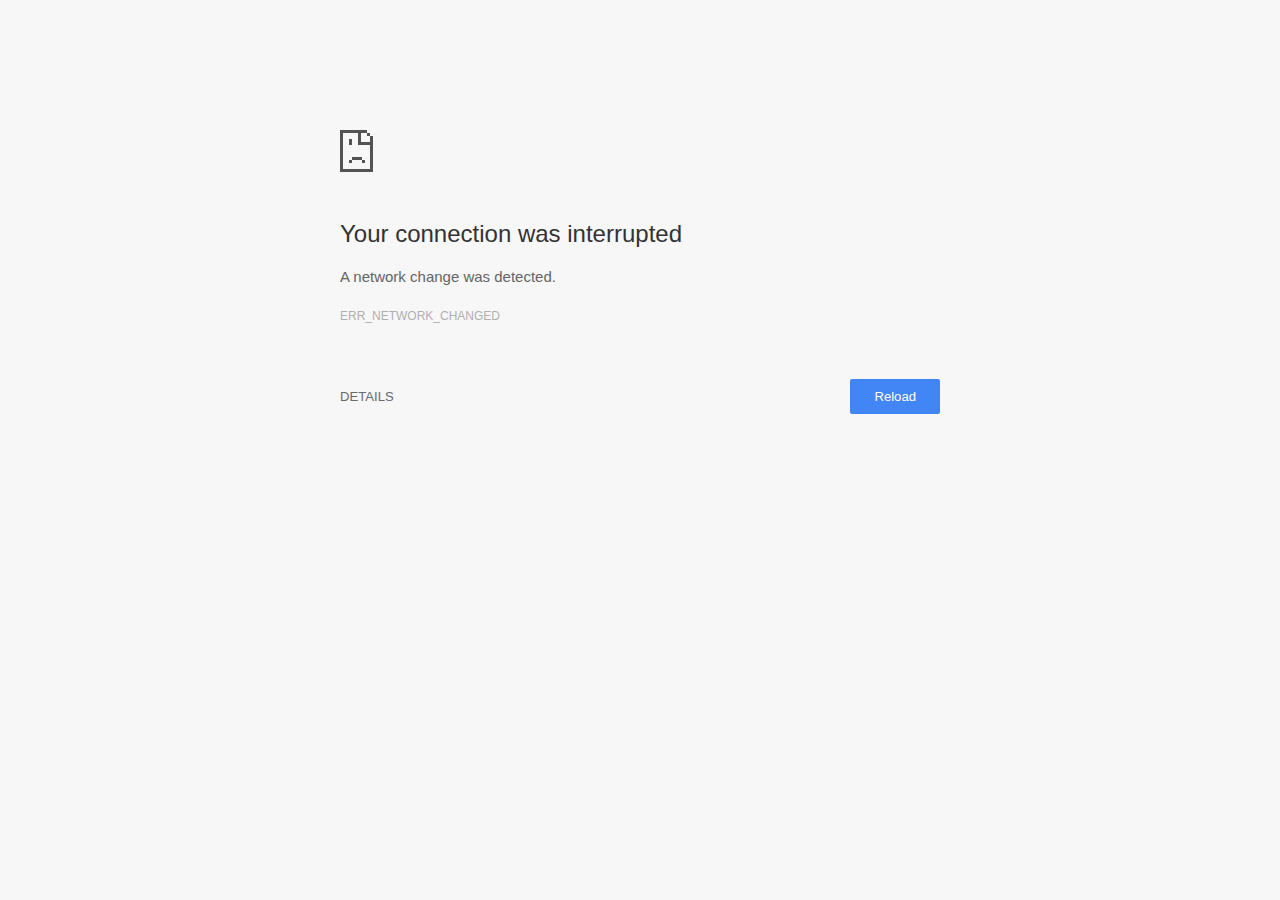
<file: themes/vittorio /img/http___pcuervo.com_inv-dev_purchase__lang=en&mdid_checkout=3&level=1&price=50.00 failed to load.htm>
<!DOCTYPE html>
<!-- saved from url=(0028)data:text/html,chromewebdata -->
<html i18n-values="dir:textdirection;lang:language" dir="ltr" lang="en" i18n-processed=""><head><meta http-equiv="Content-Type" content="text/html; charset=UTF-8">
  
  <meta name="viewport" content="width=device-width, initial-scale=1.0,
                                 maximum-scale=1.0, user-scalable=no">
  <title i18n-content="title">http://pcuervo.com/inv-dev/purchase/?lang=en&amp;mdid_checkout=3&amp;level=1&amp;price=50.00 failed to load</title>
  <style>/* Copyright 2014 The Chromium Authors. All rights reserved.
   Use of this source code is governed by a BSD-style license that can be
   found in the LICENSE file. */

a {
  color: #585858;
}

.bad-clock .icon {
  background-image: -webkit-image-set(
      url([data-uri]) 1x,
      url([data-uri]) 2x);
}

body {
  background-color: #f7f7f7;
  color: #646464;
}

body.safe-browsing {
  background-color: rgb(206, 52, 38);
  color: white;
}

button {
  -webkit-user-select: none;
  background: rgb(66, 133, 244);
  border: 0;
  border-radius: 2px;
  box-sizing: border-box;
  color: #fff;
  cursor: pointer;
  float: right;
  font-size: .875em;
  margin: 0;
  padding: 10px 24px;
  transition: box-shadow 200ms cubic-bezier(0.4, 0, 0.2, 1);
}

[dir='rtl'] button {
  float: left;
}

button:active {
  background: rgb(50, 102, 213);
  outline: 0;
}

button:hover {
  box-shadow: 0 1px 3px rgba(0, 0, 0, .50);
}

#debugging {
  display: inline;
  overflow: auto;
}

.debugging-content {
  line-height: 1em;
  margin-bottom: 0;
  margin-top: 1em;
}

.debugging-title {
  font-weight: bold;
}

#details {
  color: #696969;
  margin: 45px 0 50px;
}

#details p:not(:first-of-type) {
  margin-top: 20px;
}

#details-button {
  background: inherit;
  border: 0;
  float: none;
  margin: 0;
  padding: 10px 0;
  text-transform: uppercase;
}

#details-button:hover {
  box-shadow: inherit;
  text-decoration: underline;
}

.error-code {
  color: #696969;
  display: inline;
  font-size: .86667em;
  margin-top: 15px;
  opacity: .5;
  text-transform: uppercase;
}

#error-debugging-info {
  font-size: 0.8em;
}

h1 {
  color: #333;
  font-size: 1.6em;
  font-weight: normal;
  line-height: 1.25em;
  margin-bottom: 16px;
}

h2 {
  font-size: 1.2em;
  font-weight: normal;
}

.hidden {
  display: none;
}

html {
  -webkit-text-size-adjust: 100%;
  font-size: 125%;
}

.icon {
  background-repeat: no-repeat;
  background-size: 100%;
  height: 72px;
  margin: 0 0 40px;
  width: 72px;
}

input[type=checkbox] {
  opacity: 0;
}

input[type=checkbox]:focus ~ .checkbox {
  outline: -webkit-focus-ring-color auto 5px;
}

.interstitial-wrapper {
  box-sizing: border-box;
  font-size: 1em;
  line-height: 1.6em;
  margin: 100px auto 0;
  max-width: 600px;
  width: 100%;
}

#main-message > p {
  display: inline;
}

#extended-reporting-opt-in {
  font-size: .875em;
  margin-top: 39px;
}

#extended-reporting-opt-in label {
  position: relative;
}

.nav-wrapper {
  margin-top: 51px;
}

.nav-wrapper::after {
  clear: both;
  content: '';
  display: table;
  width: 100%;
}

.safe-browsing :-webkit-any(
    a, #details, #details-button, h1, h2, p, .small-link) {
  color: white;
}

.safe-browsing button {
  background-color: rgba(255, 255, 255, .15);
}

.safe-browsing button:active {
  background-color: rgba(255, 255, 255, .25);
}

.safe-browsing button:hover {
  box-shadow: 0 2px 3px rgba(0, 0, 0, .5);
}

.safe-browsing .error-code {
  display: none;
}

.safe-browsing .icon {
  background-image: -webkit-image-set(
      url([data-uri]) 1x,
      url([data-uri]) 2x);
}

.small-link {
  color: #696969;
  font-size: .875em;
}

.ssl .icon {
  background-image: -webkit-image-set(
      url([data-uri]) 1x,
      url([data-uri]) 2x);
}

.captive-portal .icon {
  background-image: -webkit-image-set(
      url([data-uri]) 1x,
      url([data-uri]) 2x);
}

.checkbox {
  background: transparent;
  border: 1px solid white;
  border-radius: 2px;
  display: block;
  height: 14px;
  left: 0;
  position: absolute;
  right: 0;
  top: -1px;
  width: 14px;
}

.checkbox::before {
  background: transparent;
  border: 2px solid white;
  border-right-width: 0;
  border-top-width: 0;
  content: '';
  height: 4px;
  left: 2px;
  opacity: 0;
  position: absolute;
  top: 3px;
  transform: rotate(-45deg);
  width: 9px;
}

.ssl-opt-in .checkbox {
  border-color: #696969;
}

.ssl-opt-in .checkbox::before {
  border-color: #696969;
}

input[type=checkbox]:checked ~ .checkbox::before {
  opacity: 1;
}

@media (max-width: 700px) {
  .interstitial-wrapper {
    padding: 0 10%;
  }

  #error-debugging-info {
    overflow: auto;
  }
}

@media (max-height: 600px) {
  .error-code {
    margin-top: 10px;
  }
}

@media (max-width: 420px) {
  button,
  [dir='rtl'] button,
  .small-link {
    float: none;
    font-size: .825em;
    font-weight: 400;
    margin: 0;
    text-transform: uppercase;
    width: 100%;
  }

  #details {
    margin: 20px 0 20px 0;
  }

  #details p:not(:first-of-type) {
    margin-top: 10px;
  }

  #details-button {
    display: block;
    margin-top: 20px;
    text-align: center;
    width: 100%;
  }

  .interstitial-wrapper {
    padding: 0 5%;
  }

  #extended-reporting-opt-in {
    margin-top: 24px;
  }

  .nav-wrapper {
    margin-top: 30px;
  }
}

/**
 * Mobile specific styling.
 * Navigation buttons are anchored to the bottom of the screen.
 * Details message replaces the top content in its own scrollable area.
 */

@media (max-width: 420px) and (max-height: 736px) and (orientation: portrait) {
  #details-button {
    border: 0;
    margin: 8px 0 0;
  }

  .secondary-button {
    -webkit-margin-end: 0;
    margin-top: 16px;
  }
}

/* Fixed nav. */
@media (min-width: 240px) and (max-width: 420px) and
       (min-height: 401px) and (max-height: 736px) and (orientation:portrait),
       (min-width: 421px) and (max-width: 736px) and (min-height: 240px) and
       (max-height: 420px) and (orientation:landscape) {
  body .nav-wrapper {
    background: #f7f7f7;
    bottom: 0;
    box-shadow: 0 -22px 40px rgb(247, 247, 247);
    left: 0;
    margin: 0;
    max-width: 736px;
    padding-left: 24px;
    padding-right: 24px;
    position: fixed;
    z-index: 1;
  }

  body.safe-browsing .nav-wrapper {
    background: rgb(206, 52, 38);
    box-shadow: 0 -22px 40px rgb(206, 52, 38);
  }

  .interstitial-wrapper {
    max-width: 736px;
  }

  #details,
  #main-content {
    padding-bottom: 40px;
  }
}

@media (max-width: 420px) and (max-height: 736px) and (orientation: portrait),
       (max-width: 736px) and (max-height: 420px) and (orientation: landscape) {
  body {
    margin: 0 auto;
  }

  button,
  [dir='rtl'] button,
  button.small-link {
    font-family: Roboto-Regular,Helvetica;
    font-size: .933em;
    font-weight: 600;
    margin: 6px 0;
    text-transform: uppercase;
  }

  .nav-wrapper {
    box-sizing: border-box;
    padding-bottom: 8px;
    width: 100%;
  }

  .error-code {
    margin-top: 0;
  }

  #details {
    box-sizing: border-box;
    height: auto;
    margin: 0;
    opacity: 1;
    transition: opacity 250ms cubic-bezier(0.4, 0, 0.2, 1);
  }

  #details.hidden,
  #main-content.hidden {
    display: block;
    height: 0;
    opacity: 0;
    overflow: hidden;
    transition: none;
  }

  #details-button {
    padding-bottom: 16px;
    padding-top: 16px;
  }

  h1 {
    font-size: 1.5em;
    margin-bottom: 8px;
  }

  .icon {
    margin-bottom: 12px;
  }

  .interstitial-wrapper {
    box-sizing: border-box;
    margin: 24px auto 12px;
    padding: 0 24px;
    position: relative;
  }

  .interstitial-wrapper p {
    font-size: .95em;
    line-height: 1.61em;
    margin-top: 8px;
  }

  #main-content {
    margin: 0;
    transition: opacity 100ms cubic-bezier(0.4, 0, 0.2, 1);
  }

  .small-link {
    border: 0;
  }

  .suggested-left > #control-buttons,
  .suggested-right > #control-buttons {
    float: none;
    margin: 0;
  }
}

@media (min-height: 400px) and (orientation:portrait) {
  .interstitial-wrapper {
    margin-bottom: 145px;
  }
}

@media (min-height: 299px) and (orientation:portrait) {
  .nav-wrapper {
    padding-bottom: 16px;
  }
}

@media (min-height: 405px) and (max-height: 736px) and
       (max-width: 420px) and (orientation:portrait) {
  .icon {
    margin-bottom: 24px;
  }

  .interstitial-wrapper {
    margin-top: 64px;
  }
}

@media (min-height: 480px) and (max-width: 420px) and
       (max-height: 736px) and (orientation: portrait),
       (min-height: 338px) and (max-height: 420px) and (max-width: 736px) and
       (orientation: landscape) {
  .icon {
    margin-bottom: 24px;
  }

  .nav-wrapper {
    padding-bottom: 24px;
  }
}

@media (min-height: 500px) and (max-width: 414px) and (orientation: portrait) {
  .interstitial-wrapper {
    margin-top: 96px;
  }
}

/* Phablet sizing */
@media (min-width: 375px) and (min-height: 641px) and (max-height: 736px) and
       (max-width: 414px) and (orientation: portrait) {
  button,
  [dir='rtl'] button,
  .small-link {
    font-size: 1em;
    padding-bottom: 12px;
    padding-top: 12px;
  }

  body:not(.offline) .icon {
    height: 80px;
    width: 80px;
  }

  #details-button {
    margin-top: 28px;
  }

  h1 {
    font-size: 1.7em;
  }

  .icon {
    margin-bottom: 28px;
  }

  .interstitial-wrapper {
    padding: 28px;
  }

  .interstitial-wrapper p {
    font-size: 1.05em;
  }

  .nav-wrapper {
    padding: 28px;
  }
}

@media (min-width: 420px) and (max-width: 736px) and
       (min-height: 240px) and (max-height: 298px) and
       (orientation:landscape) {
  body:not(.offline) .icon {
    height: 50px;
    width: 50px;
  }

  .icon {
    padding-top: 0;
  }

  .interstitial-wrapper {
    margin-top: 16px;
  }

  .nav-wrapper {
    padding: 0 24px 8px;
  }
}

@media (min-width: 420px) and (max-width: 736px) and
       (min-height: 240px) and (max-height: 420px) and
       (orientation:landscape) {
  #details-button {
    margin: 0;
  }

  .interstitial-wrapper {
    margin-bottom: 70px;
  }

  .nav-wrapper {
    margin-top: 0;
  }

  #extended-reporting-opt-in {
    margin-top: 0;
  }
}

/* Phablet landscape */
@media (min-width: 680px) and (max-height: 414px) {
  .interstitial-wrapper {
    margin: 24px auto;
  }

  .nav-wrapper {
    margin: 16px auto 0;
  }
}

@media (max-height: 240px) and (orientation: landscape),
       (max-height: 480px) and (orientation: portrait),
       (max-width: 419px) and (max-height: 323px) {
  body:not(.offline) .icon {
    height: 56px;
    width: 56px;
  }

  .icon {
    margin-bottom: 16px;
  }
}

/* Small mobile screens. No fixed nav. */
@media (max-height: 400px) and (orientation: portrait),
       (max-height: 239px) and (orientation: landscape),
       (max-width: 419px) and (max-height: 399px) {
  .interstitial-wrapper {
    display: flex;
    flex-direction: column;
    margin-bottom: 0;
  }

  #details {
    flex: 1 1 auto;
    order: 0;
  }

  #main-content {
    flex: 1 1 auto;
    order: 0;
  }

  .nav-wrapper {
    flex: 0 1 auto;
    margin-top: 8px;
    order: 1;
    padding-left: 0;
    padding-right: 0;
    position: relative;
    width: 100%;
  }
}

@media (max-width: 239px) and (orientation: portrait) {
  .nav-wrapper {
    padding-left: 0;
    padding-right: 0;
  }
}
</style>
  <style>/* Copyright 2013 The Chromium Authors. All rights reserved.
 * Use of this source code is governed by a BSD-style license that can be
 * found in the LICENSE file. */

/* Don't use the main frame div when the error is in a subframe. */
html[subframe] #main-frame-error {
  display: none;
}

/* Don't use the subframe error div when the error is in a main frame. */
html:not([subframe]) #sub-frame-error {
  display: none;
}

#diagnose-button {
  -webkit-margin-start: 0;
  float: none;
  margin-bottom: 10px;
  margin-top: 20px;
}

h1 {
  margin-top: 0;
  word-wrap: break-word;
}

h1 span {
  font-weight: 500;
}

h2 {
  color: #666;
  font-size: 1.2em;
  font-weight: normal;
  margin: 10px 0;
}

a {
  color: rgb(17, 85, 204);
  text-decoration: none;
}

.icon {
  -webkit-user-select: none;
  display: inline-block;
}

.icon-generic {
  /**
   * Can't access chrome://theme/IDR_ERROR_NETWORK_GENERIC from an untrusted
   * renderer process, so embed the resource manually.
   */
  content: -webkit-image-set(
      url([data-uri]) 1x,
      url([data-uri]) 2x);
}

.icon-offline {
  content: -webkit-image-set(
      url([data-uri]) 1x,
      url([data-uri]) 2x);
  position: relative;
}

.icon-disabled {
  content: -webkit-image-set(
      url([data-uri]) 1x,
      url([data-uri]) 2x);
  width: 112px;
}

.error-code {
  display: block;
  font-size: .8em;
}

#content-top {
  margin: 20px;
}

#help-box-inner {
  background-color: #f9f9f9;
  border-top: 1px solid #EEE;
  color: #444;
  padding: 20px;
  text-align: start;
}

.hidden {
  display: none;
}

#suggestion {
  margin-top: 15px;
}

#suggestions-list p {
  -webkit-margin-after: 0;
}

#suggestions-list ul {
  margin-top: 0;
}

.single-suggestion {
  list-style-type: none;
  padding-left: 0;
}

#short-suggestion {
  margin-top: 5px;
}

#sub-frame-error-details {

  color: #8F8F8F;
/* Not done on mobile for performance reasons. */
  text-shadow: 0 1px 0 rgba(255,255,255,0.3);
}

[jscontent=hostName],
[jscontent=failedUrl] {
  overflow-wrap: break-word;
}

#search-container {
  /* Prevents a space between controls. */
  display: flex;
  margin-top: 20px;
}

#search-box {
  border: 1px solid #cdcdcd;
  flex-grow: 1;
  font-size: 1em;
  height: 26px;
  margin-right: 0;
  padding: 1px 9px;
}

#search-box:focus {
  border: 1px solid rgb(93, 154, 255);
  outline: none;
}

#search-button {
  border: none;
  border-bottom-left-radius: 0;
  border-top-left-radius: 0;
  box-shadow: none;
  display: flex;
  height: 30px;
  margin: 0;
  padding: 0;
  width: 60px;
}

#search-image {
  content:
      -webkit-image-set(
          url([data-uri]) 1x,
          url([data-uri]) 2x);
  margin: auto;
}

.secondary-button {
  -webkit-margin-end: 16px;
  background: #d9d9d9;
  color: #696969;
}

.snackbar {
  background: #323232;
  border-radius: 2px;
  bottom: 24px;
  box-sizing: border-box;
  color: #fff;
  font-size: .87em;
  left: 24px;
  max-width: 568px;
  min-width: 288px;
  opacity: 0;
  padding: 16px 24px 12px;
  position: fixed;
  transform: translateY(90px);
  will-change: opacity, transform;
  z-index: 999;
}

.snackbar-show {
  -webkit-animation:
    show-snackbar .25s cubic-bezier(0.0, 0.0, 0.2, 1) forwards,
    hide-snackbar .25s cubic-bezier(0.4, 0.0, 1, 1) forwards 5s;
}

@-webkit-keyframes show-snackbar {
  100% {
    opacity: 1;
    transform: translateY(0);
  }
}

@-webkit-keyframes hide-snackbar {
  0% {
    opacity: 1;
    transform: translateY(0);
  }
  100% {
    opacity: 0;
    transform: translateY(90px);
  }
}

.suggestions {
  margin-top: 18px;
}

.suggestion-header {
  font-weight: bold;
  margin-bottom: 4px;
}

.suggestion-body {
  color: #777;
}

/* Increase line height at higher resolutions. */
@media (min-width: 641px) and (min-height: 641px) {
  #help-box-inner {
    line-height: 18px;
  }
}

/* Decrease padding at low sizes. */
@media (max-width: 640px), (max-height: 640px) {
  h1 {
    margin: 0 0 15px;
  }
  #content-top {
    margin: 15px;
  }
  #help-box-inner {
    padding: 20px;
  }
  .suggestions {
    margin-top: 10px;
  }
  .suggestion-header {
    margin-bottom: 0;
  }
}

/* Don't allow overflow when in a subframe. */
html[subframe] body {
  overflow: hidden;
}

#sub-frame-error {
  -webkit-align-items: center;
  background-color: #DDD;
  display: -webkit-flex;
  -webkit-flex-flow: column;
  height: 100%;
  -webkit-justify-content: center;
  left: 0;
  position: absolute;
  top: 0;
  transition: background-color .2s ease-in-out;
  width: 100%;
}

#sub-frame-error:hover {
  background-color: #EEE;
}

#sub-frame-error .icon-generic {
  margin: 0 0 16px;
}

#sub-frame-error-details {
  margin: 0 10px;
  text-align: center;
  visibility: hidden;
}

/* Show details only when hovering. */
#sub-frame-error:hover #sub-frame-error-details {
  visibility: visible;
}

/* If the iframe is too small, always hide the error code. */
/* TODO(mmenke): See if overflow: no-display works better, once supported. */
@media (max-width: 200px), (max-height: 95px) {
  #sub-frame-error-details {
    display: none;
  }
}

/* Adjust icon for small embedded frames in apps. */
@media (max-height: 100px) {
  #sub-frame-error .icon-generic {
    height: auto;
    margin: 0;
    padding-top: 0;
    width: 25px;
  }
}

/* details-button is special; it's a <button> element that looks like a link. */
#details-button {
  box-shadow: none;
  min-width: 0;
}

/* Styles for platform dependent separation of controls and details button. */
.suggested-left > #control-buttons,
.suggested-left #stale-load-button,
.suggested-right > #details-button {
  float: left;
}

.suggested-right > #control-buttons,
.suggested-right #stale-load-button,
.suggested-left > #details-button {
  float: right;
}

.suggested-left .secondary-button {
  -webkit-margin-end: 0px;
  -webkit-margin-start: 16px;
}

#details-button.singular {
  float: none;
}

#buttons::after {
  clear: both;
  content: '';
  display: block;
  width: 100%;
}

/* Offline page */
.offline {
  transition: -webkit-filter 1.5s cubic-bezier(0.65, 0.05, 0.36, 1),
              background-color 1.5s cubic-bezier(0.65, 0.05, 0.36, 1);
  will-change: -webkit-filter, background-color;
}

.offline.inverted {
  -webkit-filter: invert(100%);
  background-color: #000;
}

.offline .interstitial-wrapper {
  color: #2b2b2b;
  font-size: 1em;
  line-height: 1.55;
  margin: 0 auto;
  max-width: 600px;
  padding-top: 100px;
  width: 100%;
}

.offline .runner-container {
  height: 150px;
  max-width: 600px;
  overflow: hidden;
  position: absolute;
  top: 35px;
  width: 44px;
}

.offline .runner-canvas {
  height: 150px;
  max-width: 600px;
  opacity: 1;
  overflow: hidden;
  position: absolute;
  top: 0;
  z-index: 2;
}

.offline .controller {
  background: rgba(247,247,247, .1);
  height: 100vh;
  left: 0;
  position: absolute;
  top: 0;
  width: 100vw;
  z-index: 1;
}

#offline-resources {
  display: none;
}

@media (max-width: 420px) {
  .suggested-left > #control-buttons,
  .suggested-right > #control-buttons {
    float: none;
  }

  .snackbar {
    left: 0;
    bottom: 0;
    width: 100%;
    border-radius: 0;
  }
}

@media (max-height: 350px) {
  h1 {
    margin: 0 0 15px;
  }

  .icon-offline {
    margin: 0 0 10px;
  }

  .interstitial-wrapper {
    margin-top: 5%;
  }

  .nav-wrapper {
    margin-top: 30px;
  }
}

@media (min-width: 600px) and (max-width: 736px) and (orientation: landscape) {
  .offline .interstitial-wrapper {
    margin-left: 0;
    margin-right: 0;
  }
}

@media (min-width: 420px) and (max-width: 736px) and
       (min-height: 240px) and (max-height: 420px) and
       (orientation:landscape) {
  .interstitial-wrapper {
    margin-bottom: 100px;
  }
}

@media (min-height: 240px) and (orientation: landscape) {
  .offline .interstitial-wrapper {
    margin-bottom: 90px;
  }

  .icon-offline {
    margin-bottom: 20px;
  }
}

@media (max-height: 320px) and (orientation: landscape) {
  .icon-offline {
    margin-bottom: 0;
  }

  .offline .runner-container {
    top: 10px;
  }
}

@media (max-width: 240px) {
  button {
    padding-left: 12px;
    padding-right: 12px;
  }

  .interstitial-wrapper {
    overflow: inherit;
    padding: 0 8px;
  }
}

@media (max-width: 120px) {
  button {
    width: auto;
  }
}
</style>
  <script>// Copyright 2015 The Chromium Authors. All rights reserved.
// Use of this source code is governed by a BSD-style license that can be
// found in the LICENSE file.

var mobileNav = false;

/**
 * For small screen mobile the navigation buttons are moved
 * below the advanced text.
 */
function onResize() {
  var helpOuterBox = document.querySelector('#details');
  var mainContent = document.querySelector('#main-content');
  var mediaQuery = '(min-width: 240px) and (max-width: 420px) and ' +
      '(max-height: 736px) and (min-height: 401px) and ' +
      '(orientation: portrait), (max-width: 736px) and ' +
      '(max-height: 420px) and (min-height: 240px) and ' +
      '(min-width: 421px) and (orientation: landscape)';

  var detailsHidden = helpOuterBox.classList.contains('hidden');
  var runnerContainer = document.querySelector('.runner-container');

  // Check for change in nav status.
  if (mobileNav != window.matchMedia(mediaQuery).matches) {
    mobileNav = !mobileNav;

    // Handle showing the top content / details sections according to state.
    if (mobileNav) {
      mainContent.classList.toggle('hidden', !detailsHidden);
      helpOuterBox.classList.toggle('hidden', detailsHidden);
      if (runnerContainer) {
        runnerContainer.classList.toggle('hidden', !detailsHidden);
      }
    } else if (!detailsHidden) {
      // Non mobile nav with visible details.
      mainContent.classList.remove('hidden');
      helpOuterBox.classList.remove('hidden');
      if (runnerContainer) {
        runnerContainer.classList.remove('hidden');
      }
    }
  }
}

function setupMobileNav() {
  window.addEventListener('resize', onResize);
  onResize();
}

document.addEventListener('DOMContentLoaded', setupMobileNav);
</script>
  <script>// Copyright 2013 The Chromium Authors. All rights reserved.
// Use of this source code is governed by a BSD-style license that can be
// found in the LICENSE file.

function toggleHelpBox() {
  var helpBoxOuter = document.getElementById('details');
  helpBoxOuter.classList.toggle('hidden');
  var detailsButton = document.getElementById('details-button');
  if (helpBoxOuter.classList.contains('hidden'))
    detailsButton.innerText = detailsButton.detailsText;
  else
    detailsButton.innerText = detailsButton.hideDetailsText;

  // Details appears over the main content on small screens.
  if (mobileNav) {
    document.getElementById('main-content').classList.toggle('hidden');
    var runnerContainer = document.querySelector('.runner-container');
    if (runnerContainer) {
      runnerContainer.classList.toggle('hidden');
    }
  }
}

function diagnoseErrors() {
if (window.errorPageController)
      errorPageController.diagnoseErrorsButtonClick();

}

// Subframes use a different layout but the same html file.  This is to make it
// easier to support platforms that load the error page via different
// mechanisms (Currently just iOS).
if (window.top.location != window.location)
  document.documentElement.setAttribute('subframe', '');

// Re-renders the error page using |strings| as the dictionary of values.
// Used by NetErrorTabHelper to update DNS error pages with probe results.
function updateForDnsProbe(strings) {
  var context = new JsEvalContext(strings);
  jstProcess(context, document.getElementById('t'));
}

// Given the classList property of an element, adds an icon class to the list
// and removes the previously-
function updateIconClass(classList, newClass) {
  var oldClass;

  if (classList.hasOwnProperty('last_icon_class')) {
    oldClass = classList['last_icon_class'];
    if (oldClass == newClass)
      return;
  }

  classList.add(newClass);
  if (oldClass !== undefined)
    classList.remove(oldClass);

  classList['last_icon_class'] = newClass;

  if (newClass == 'icon-offline') {
    document.body.classList.add('offline');
    new Runner('.interstitial-wrapper');
  } else {
    document.body.classList.add('neterror');
  }
}

// Does a search using |baseSearchUrl| and the text in the search box.
function search(baseSearchUrl) {
  var searchTextNode = document.getElementById('search-box');
  document.location = baseSearchUrl + searchTextNode.value;
  return false;
}

// Use to track clicks on elements generated by the navigation correction
// service.  If |trackingId| is negative, the element does not come from the
// correction service.
function trackClick(trackingId) {
  // This can't be done with XHRs because XHRs are cancelled on navigation
  // start, and because these are cross-site requests.
  if (trackingId >= 0 && errorPageController)
    errorPageController.trackClick(trackingId);
}

// Called when an <a> tag generated by the navigation correction service is
// clicked.  Separate function from trackClick so the resources don't have to
// be updated if new data is added to jstdata.
function linkClicked(jstdata) {
  trackClick(jstdata.trackingId);
}

// Implements button clicks.  This function is needed during the transition
// between implementing these in trunk chromium and implementing them in
// iOS.
function reloadButtonClick(url) {
  if (window.errorPageController) {
    errorPageController.reloadButtonClick();
  } else {
    location = url;
  }
}

function showSavedCopyButtonClick() {
  if (window.errorPageController) {
    errorPageController.showSavedCopyButtonClick();
  }
}

function showOfflinePagesButtonClick() {
  if (window.errorPageController) {
    errorPageController.showOfflinePagesButtonClick();
  }
}

function detailsButtonClick() {
  if (window.errorPageController)
    errorPageController.detailsButtonClick();
}

/**
 * Replace the reload button with the Google cached copy suggestion.
 */
function setUpCachedButton(buttonStrings) {
  var reloadButton = document.getElementById('reload-button');

  reloadButton.textContent = buttonStrings.msg;
  var url = buttonStrings.cacheUrl;
  var trackingId = buttonStrings.trackingId;
  reloadButton.onclick = function(e) {
    e.preventDefault();
    trackClick(trackingId);
    if (window.errorPageController) {
      errorPageController.trackCachedCopyButtonClick();
    }
    location = url;
  };
  reloadButton.style.display = '';
  document.getElementById('control-buttons').hidden = false;
}

var primaryControlOnLeft = true;
primaryControlOnLeft = false;

function onDocumentLoad() {
  var controlButtonDiv = document.getElementById('control-buttons');
  var reloadButton = document.getElementById('reload-button');
  var detailsButton = document.getElementById('details-button');
  var showSavedCopyButton = document.getElementById('show-saved-copy-button');
  var showOfflinePagesButton =
      document.getElementById('show-offline-pages-button');

  var reloadButtonVisible = loadTimeData.valueExists('reloadButton') &&
      loadTimeData.getValue('reloadButton').msg;
  var showSavedCopyButtonVisible =
      loadTimeData.valueExists('showSavedCopyButton') &&
      loadTimeData.getValue('showSavedCopyButton').msg;
  var showOfflinePagesButtonVisible =
      loadTimeData.valueExists('showOfflinePagesButton') &&
      loadTimeData.getValue('showOfflinePagesButton').msg;

  var primaryButton, secondaryButton;
  if (showSavedCopyButton.primary) {
    primaryButton = showSavedCopyButton;
    secondaryButton = reloadButton;
  } else {
    primaryButton = reloadButton;
    secondaryButton = showSavedCopyButton;
  }

  // Sets up the proper button layout for the current platform.
  if (primaryControlOnLeft) {
    buttons.classList.add('suggested-left');
    controlButtonDiv.insertBefore(secondaryButton, primaryButton);
  } else {
    buttons.classList.add('suggested-right');
    controlButtonDiv.insertBefore(primaryButton, secondaryButton);
  }

  // Check for Google cached copy suggestion.
  if (loadTimeData.valueExists('cacheButton')) {
    setUpCachedButton(loadTimeData.getValue('cacheButton'));
  }

  if (reloadButton.style.display == 'none' &&
      showSavedCopyButton.style.display == 'none' &&
      showOfflinePagesButton.style.display == 'none') {
    detailsButton.classList.add('singular');
  }

  // Show control buttons.
  if (reloadButtonVisible || showSavedCopyButtonVisible ||
      showOfflinePagesButtonVisible) {
    controlButtonDiv.hidden = false;

    // Set the secondary button state in the cases of two call to actions.
    if ((reloadButtonVisible || showOfflinePagesButtonVisible) &&
        showSavedCopyButtonVisible) {
      secondaryButton.classList.add('secondary-button');
    }
  }
}

document.addEventListener('DOMContentLoaded', onDocumentLoad);
</script>
  <script>// Copyright (c) 2014 The Chromium Authors. All rights reserved.
// Use of this source code is governed by a BSD-style license that can be
// found in the LICENSE file.
(function() {
'use strict';
/**
 * T-Rex runner.
 * @param {string} outerContainerId Outer containing element id.
 * @param {Object} opt_config
 * @constructor
 * @export
 */
function Runner(outerContainerId, opt_config) {
  // Singleton
  if (Runner.instance_) {
    return Runner.instance_;
  }
  Runner.instance_ = this;

  this.outerContainerEl = document.querySelector(outerContainerId);
  this.containerEl = null;
  this.snackbarEl = null;
  this.detailsButton = this.outerContainerEl.querySelector('#details-button');

  this.config = opt_config || Runner.config;

  this.dimensions = Runner.defaultDimensions;

  this.canvas = null;
  this.canvasCtx = null;

  this.tRex = null;

  this.distanceMeter = null;
  this.distanceRan = 0;

  this.highestScore = 0;

  this.time = 0;
  this.runningTime = 0;
  this.msPerFrame = 1000 / FPS;
  this.currentSpeed = this.config.SPEED;

  this.obstacles = [];

  this.started = false;
  this.activated = false;
  this.crashed = false;
  this.paused = false;
  this.inverted = false;
  this.invertTimer = 0;
  this.resizeTimerId_ = null;

  this.playCount = 0;

  // Sound FX.
  this.audioBuffer = null;
  this.soundFx = {};

  // Global web audio context for playing sounds.
  this.audioContext = null;

  // Images.
  this.images = {};
  this.imagesLoaded = 0;

  if (this.isDisabled()) {
    this.setupDisabledRunner();
  } else {
    this.loadImages();
  }
}
window['Runner'] = Runner;


/**
 * Default game width.
 * @const
 */
var DEFAULT_WIDTH = 600;

/**
 * Frames per second.
 * @const
 */
var FPS = 60;

/** @const */
var IS_HIDPI = window.devicePixelRatio > 1;

/** @const */
var IS_IOS = window.navigator.userAgent.indexOf('CriOS') > -1 ||
    window.navigator.userAgent == 'UIWebViewForStaticFileContent';

/** @const */
var IS_MOBILE = window.navigator.userAgent.indexOf('Mobi') > -1 || IS_IOS;

/** @const */
var IS_TOUCH_ENABLED = 'ontouchstart' in window;

/**
 * Default game configuration.
 * @enum {number}
 */
Runner.config = {
  ACCELERATION: 0.001,
  BG_CLOUD_SPEED: 0.2,
  BOTTOM_PAD: 10,
  CLEAR_TIME: 3000,
  CLOUD_FREQUENCY: 0.5,
  GAMEOVER_CLEAR_TIME: 750,
  GAP_COEFFICIENT: 0.6,
  GRAVITY: 0.6,
  INITIAL_JUMP_VELOCITY: 12,
  INVERT_FADE_DURATION: 12000,
  INVERT_DISTANCE: 700,
  MAX_CLOUDS: 6,
  MAX_OBSTACLE_LENGTH: 3,
  MAX_OBSTACLE_DUPLICATION: 2,
  MAX_SPEED: 13,
  MIN_JUMP_HEIGHT: 35,
  MOBILE_SPEED_COEFFICIENT: 1.2,
  RESOURCE_TEMPLATE_ID: 'audio-resources',
  SPEED: 6,
  SPEED_DROP_COEFFICIENT: 3
};


/**
 * Default dimensions.
 * @enum {string}
 */
Runner.defaultDimensions = {
  WIDTH: DEFAULT_WIDTH,
  HEIGHT: 150
};


/**
 * CSS class names.
 * @enum {string}
 */
Runner.classes = {
  CANVAS: 'runner-canvas',
  CONTAINER: 'runner-container',
  CRASHED: 'crashed',
  ICON: 'icon-offline',
  INVERTED: 'inverted',
  SNACKBAR: 'snackbar',
  SNACKBAR_SHOW: 'snackbar-show',
  TOUCH_CONTROLLER: 'controller'
};


/**
 * Sprite definition layout of the spritesheet.
 * @enum {Object}
 */
Runner.spriteDefinition = {
  LDPI: {
    CACTUS_LARGE: {x: 332, y: 2},
    CACTUS_SMALL: {x: 228, y: 2},
    CLOUD: {x: 86, y: 2},
    HORIZON: {x: 2, y: 54},
    MOON: {x: 484, y: 2},
    PTERODACTYL: {x: 134, y: 2},
    RESTART: {x: 2, y: 2},
    TEXT_SPRITE: {x: 655, y: 2},
    TREX: {x: 848, y: 2},
    STAR: {x: 645, y: 2}
  },
  HDPI: {
    CACTUS_LARGE: {x: 652, y: 2},
    CACTUS_SMALL: {x: 446, y: 2},
    CLOUD: {x: 166, y: 2},
    HORIZON: {x: 2, y: 104},
    MOON: {x: 954, y: 2},
    PTERODACTYL: {x: 260, y: 2},
    RESTART: {x: 2, y: 2},
    TEXT_SPRITE: {x: 1294, y: 2},
    TREX: {x: 1678, y: 2},
    STAR: {x: 1276, y: 2}
  }
};


/**
 * Sound FX. Reference to the ID of the audio tag on interstitial page.
 * @enum {string}
 */
Runner.sounds = {
  BUTTON_PRESS: 'offline-sound-press',
  HIT: 'offline-sound-hit',
  SCORE: 'offline-sound-reached'
};


/**
 * Key code mapping.
 * @enum {Object}
 */
Runner.keycodes = {
  JUMP: {'38': 1, '32': 1},  // Up, spacebar
  DUCK: {'40': 1},  // Down
  RESTART: {'13': 1}  // Enter
};


/**
 * Runner event names.
 * @enum {string}
 */
Runner.events = {
  ANIM_END: 'webkitAnimationEnd',
  CLICK: 'click',
  KEYDOWN: 'keydown',
  KEYUP: 'keyup',
  MOUSEDOWN: 'mousedown',
  MOUSEUP: 'mouseup',
  RESIZE: 'resize',
  TOUCHEND: 'touchend',
  TOUCHSTART: 'touchstart',
  VISIBILITY: 'visibilitychange',
  BLUR: 'blur',
  FOCUS: 'focus',
  LOAD: 'load'
};


Runner.prototype = {
  /**
   * Whether the easter egg has been disabled. CrOS enterprise enrolled devices.
   * @return {boolean}
   */
  isDisabled: function() {
    return loadTimeData && loadTimeData.valueExists('disabledEasterEgg');
  },

  /**
   * For disabled instances, set up a snackbar with the disabled message.
   */
  setupDisabledRunner: function() {
    this.containerEl = document.createElement('div');
    this.containerEl.className = Runner.classes.SNACKBAR;
    this.containerEl.textContent = loadTimeData.getValue('disabledEasterEgg');
    this.outerContainerEl.appendChild(this.containerEl);

    // Show notification when the activation key is pressed.
    document.addEventListener(Runner.events.KEYDOWN, function(e) {
      if (Runner.keycodes.JUMP[e.keyCode]) {
        this.containerEl.classList.add(Runner.classes.SNACKBAR_SHOW);
        document.querySelector('.icon').classList.add('icon-disabled');
      }
    }.bind(this));
  },

  /**
   * Setting individual settings for debugging.
   * @param {string} setting
   * @param {*} value
   */
  updateConfigSetting: function(setting, value) {
    if (setting in this.config && value != undefined) {
      this.config[setting] = value;

      switch (setting) {
        case 'GRAVITY':
        case 'MIN_JUMP_HEIGHT':
        case 'SPEED_DROP_COEFFICIENT':
          this.tRex.config[setting] = value;
          break;
        case 'INITIAL_JUMP_VELOCITY':
          this.tRex.setJumpVelocity(value);
          break;
        case 'SPEED':
          this.setSpeed(value);
          break;
      }
    }
  },

  /**
   * Cache the appropriate image sprite from the page and get the sprite sheet
   * definition.
   */
  loadImages: function() {
    if (IS_HIDPI) {
      Runner.imageSprite = document.getElementById('offline-resources-2x');
      this.spriteDef = Runner.spriteDefinition.HDPI;
    } else {
      Runner.imageSprite = document.getElementById('offline-resources-1x');
      this.spriteDef = Runner.spriteDefinition.LDPI;
    }

    this.init();
  },

  /**
   * Load and decode base 64 encoded sounds.
   */
  loadSounds: function() {
    if (!IS_IOS) {
      this.audioContext = new AudioContext();

      var resourceTemplate =
          document.getElementById(this.config.RESOURCE_TEMPLATE_ID).content;

      for (var sound in Runner.sounds) {
        var soundSrc =
            resourceTemplate.getElementById(Runner.sounds[sound]).src;
        soundSrc = soundSrc.substr(soundSrc.indexOf(',') + 1);
        var buffer = decodeBase64ToArrayBuffer(soundSrc);

        // Async, so no guarantee of order in array.
        this.audioContext.decodeAudioData(buffer, function(index, audioData) {
            this.soundFx[index] = audioData;
          }.bind(this, sound));
      }
    }
  },

  /**
   * Sets the game speed. Adjust the speed accordingly if on a smaller screen.
   * @param {number} opt_speed
   */
  setSpeed: function(opt_speed) {
    var speed = opt_speed || this.currentSpeed;

    // Reduce the speed on smaller mobile screens.
    if (this.dimensions.WIDTH < DEFAULT_WIDTH) {
      var mobileSpeed = speed * this.dimensions.WIDTH / DEFAULT_WIDTH *
          this.config.MOBILE_SPEED_COEFFICIENT;
      this.currentSpeed = mobileSpeed > speed ? speed : mobileSpeed;
    } else if (opt_speed) {
      this.currentSpeed = opt_speed;
    }
  },

  /**
   * Game initialiser.
   */
  init: function() {
    // Hide the static icon.
    document.querySelector('.' + Runner.classes.ICON).style.visibility =
        'hidden';

    this.adjustDimensions();
    this.setSpeed();

    this.containerEl = document.createElement('div');
    this.containerEl.className = Runner.classes.CONTAINER;

    // Player canvas container.
    this.canvas = createCanvas(this.containerEl, this.dimensions.WIDTH,
        this.dimensions.HEIGHT, Runner.classes.PLAYER);

    this.canvasCtx = this.canvas.getContext('2d');
    this.canvasCtx.fillStyle = '#f7f7f7';
    this.canvasCtx.fill();
    Runner.updateCanvasScaling(this.canvas);

    // Horizon contains clouds, obstacles and the ground.
    this.horizon = new Horizon(this.canvas, this.spriteDef, this.dimensions,
        this.config.GAP_COEFFICIENT);

    // Distance meter
    this.distanceMeter = new DistanceMeter(this.canvas,
          this.spriteDef.TEXT_SPRITE, this.dimensions.WIDTH);

    // Draw t-rex
    this.tRex = new Trex(this.canvas, this.spriteDef.TREX);

    this.outerContainerEl.appendChild(this.containerEl);

    if (IS_MOBILE) {
      this.createTouchController();
    }

    this.startListening();
    this.update();

    window.addEventListener(Runner.events.RESIZE,
        this.debounceResize.bind(this));
  },

  /**
   * Create the touch controller. A div that covers whole screen.
   */
  createTouchController: function() {
    this.touchController = document.createElement('div');
    this.touchController.className = Runner.classes.TOUCH_CONTROLLER;
  },

  /**
   * Debounce the resize event.
   */
  debounceResize: function() {
    if (!this.resizeTimerId_) {
      this.resizeTimerId_ =
          setInterval(this.adjustDimensions.bind(this), 250);
    }
  },

  /**
   * Adjust game space dimensions on resize.
   */
  adjustDimensions: function() {
    clearInterval(this.resizeTimerId_);
    this.resizeTimerId_ = null;

    var boxStyles = window.getComputedStyle(this.outerContainerEl);
    var padding = Number(boxStyles.paddingLeft.substr(0,
        boxStyles.paddingLeft.length - 2));

    this.dimensions.WIDTH = this.outerContainerEl.offsetWidth - padding * 2;

    // Redraw the elements back onto the canvas.
    if (this.canvas) {
      this.canvas.width = this.dimensions.WIDTH;
      this.canvas.height = this.dimensions.HEIGHT;

      Runner.updateCanvasScaling(this.canvas);

      this.distanceMeter.calcXPos(this.dimensions.WIDTH);
      this.clearCanvas();
      this.horizon.update(0, 0, true);
      this.tRex.update(0);

      // Outer container and distance meter.
      if (this.activated || this.crashed || this.paused) {
        this.containerEl.style.width = this.dimensions.WIDTH + 'px';
        this.containerEl.style.height = this.dimensions.HEIGHT + 'px';
        this.distanceMeter.update(0, Math.ceil(this.distanceRan));
        this.stop();
      } else {
        this.tRex.draw(0, 0);
      }

      // Game over panel.
      if (this.crashed && this.gameOverPanel) {
        this.gameOverPanel.updateDimensions(this.dimensions.WIDTH);
        this.gameOverPanel.draw();
      }
    }
  },

  /**
   * Play the game intro.
   * Canvas container width expands out to the full width.
   */
  playIntro: function() {
    if (!this.started && !this.crashed) {
      this.playingIntro = true;
      this.tRex.playingIntro = true;

      // CSS animation definition.
      var keyframes = '@-webkit-keyframes intro { ' +
            'from { width:' + Trex.config.WIDTH + 'px }' +
            'to { width: ' + this.dimensions.WIDTH + 'px }' +
          '}';
      document.styleSheets[0].insertRule(keyframes, 0);

      this.containerEl.addEventListener(Runner.events.ANIM_END,
          this.startGame.bind(this));

      this.containerEl.style.webkitAnimation = 'intro .4s ease-out 1 both';
      this.containerEl.style.width = this.dimensions.WIDTH + 'px';

      if (this.touchController) {
        this.outerContainerEl.appendChild(this.touchController);
      }
      this.activated = true;
      this.started = true;
    } else if (this.crashed) {
      this.restart();
    }
  },


  /**
   * Update the game status to started.
   */
  startGame: function() {
    this.runningTime = 0;
    this.playingIntro = false;
    this.tRex.playingIntro = false;
    this.containerEl.style.webkitAnimation = '';
    this.playCount++;

    // Handle tabbing off the page. Pause the current game.
    document.addEventListener(Runner.events.VISIBILITY,
          this.onVisibilityChange.bind(this));

    window.addEventListener(Runner.events.BLUR,
          this.onVisibilityChange.bind(this));

    window.addEventListener(Runner.events.FOCUS,
          this.onVisibilityChange.bind(this));
  },

  clearCanvas: function() {
    this.canvasCtx.clearRect(0, 0, this.dimensions.WIDTH,
        this.dimensions.HEIGHT);
  },

  /**
   * Update the game frame.
   */
  update: function() {
    this.drawPending = false;

    var now = getTimeStamp();
    var deltaTime = now - (this.time || now);
    this.time = now;

    if (this.activated) {
      this.clearCanvas();

      if (this.tRex.jumping) {
        this.tRex.updateJump(deltaTime);
      }

      this.runningTime += deltaTime;
      var hasObstacles = this.runningTime > this.config.CLEAR_TIME;

      // First jump triggers the intro.
      if (this.tRex.jumpCount == 1 && !this.playingIntro) {
        this.playIntro();
      }

      // The horizon doesn't move until the intro is over.
      if (this.playingIntro) {
        this.horizon.update(0, this.currentSpeed, hasObstacles);
      } else {
        deltaTime = !this.started ? 0 : deltaTime;
        this.horizon.update(deltaTime, this.currentSpeed, hasObstacles,
            this.inverted);
      }

      // Check for collisions.
      var collision = hasObstacles &&
          checkForCollision(this.horizon.obstacles[0], this.tRex);

      if (!collision) {
        this.distanceRan += this.currentSpeed * deltaTime / this.msPerFrame;

        if (this.currentSpeed < this.config.MAX_SPEED) {
          this.currentSpeed += this.config.ACCELERATION;
        }
      } else {
        this.gameOver();
      }

      var playAchievementSound = this.distanceMeter.update(deltaTime,
          Math.ceil(this.distanceRan));

      if (playAchievementSound) {
        this.playSound(this.soundFx.SCORE);
      }

      // Night mode.
      if (this.invertTimer > this.config.INVERT_FADE_DURATION) {
        this.invertTimer = 0;
        this.invertTrigger = false;
        this.invert();
      } else if (this.invertTimer) {
        this.invertTimer += deltaTime;
      } else {
        var actualDistance =
            this.distanceMeter.getActualDistance(Math.ceil(this.distanceRan));

        if (actualDistance > 0) {
          this.invertTrigger = !(actualDistance %
              this.config.INVERT_DISTANCE);

          if (this.invertTrigger && this.invertTimer === 0) {
            this.invertTimer += deltaTime;
            this.invert();
          }
        }
      }
    }

    if (!this.crashed) {
      this.tRex.update(deltaTime);
      this.raq();
    }
  },

  /**
   * Event handler.
   */
  handleEvent: function(e) {
    return (function(evtType, events) {
      switch (evtType) {
        case events.KEYDOWN:
        case events.TOUCHSTART:
        case events.MOUSEDOWN:
          this.onKeyDown(e);
          break;
        case events.KEYUP:
        case events.TOUCHEND:
        case events.MOUSEUP:
          this.onKeyUp(e);
          break;
      }
    }.bind(this))(e.type, Runner.events);
  },

  /**
   * Bind relevant key / mouse / touch listeners.
   */
  startListening: function() {
    // Keys.
    document.addEventListener(Runner.events.KEYDOWN, this);
    document.addEventListener(Runner.events.KEYUP, this);

    if (IS_MOBILE) {
      // Mobile only touch devices.
      this.touchController.addEventListener(Runner.events.TOUCHSTART, this);
      this.touchController.addEventListener(Runner.events.TOUCHEND, this);
      this.containerEl.addEventListener(Runner.events.TOUCHSTART, this);
    } else {
      // Mouse.
      document.addEventListener(Runner.events.MOUSEDOWN, this);
      document.addEventListener(Runner.events.MOUSEUP, this);
    }
  },

  /**
   * Remove all listeners.
   */
  stopListening: function() {
    document.removeEventListener(Runner.events.KEYDOWN, this);
    document.removeEventListener(Runner.events.KEYUP, this);

    if (IS_MOBILE) {
      this.touchController.removeEventListener(Runner.events.TOUCHSTART, this);
      this.touchController.removeEventListener(Runner.events.TOUCHEND, this);
      this.containerEl.removeEventListener(Runner.events.TOUCHSTART, this);
    } else {
      document.removeEventListener(Runner.events.MOUSEDOWN, this);
      document.removeEventListener(Runner.events.MOUSEUP, this);
    }
  },

  /**
   * Process keydown.
   * @param {Event} e
   */
  onKeyDown: function(e) {
    // Prevent native page scrolling whilst tapping on mobile.
    if (IS_MOBILE) {
      e.preventDefault();
    }

    if (e.target != this.detailsButton) {
      if (!this.crashed && (Runner.keycodes.JUMP[e.keyCode] ||
           e.type == Runner.events.TOUCHSTART)) {
        if (!this.activated) {
          this.loadSounds();
          this.activated = true;
          errorPageController.trackEasterEgg();
        }

        if (!this.tRex.jumping && !this.tRex.ducking) {
          this.playSound(this.soundFx.BUTTON_PRESS);
          this.tRex.startJump(this.currentSpeed);
        }
      }

      if (this.crashed && e.type == Runner.events.TOUCHSTART &&
          e.currentTarget == this.containerEl) {
        this.restart();
      }
    }

    if (this.activated && !this.crashed && Runner.keycodes.DUCK[e.keyCode]) {
      e.preventDefault();
      if (this.tRex.jumping) {
        // Speed drop, activated only when jump key is not pressed.
        this.tRex.setSpeedDrop();
      } else if (!this.tRex.jumping && !this.tRex.ducking) {
        // Duck.
        this.tRex.setDuck(true);
      }
    }
  },


  /**
   * Process key up.
   * @param {Event} e
   */
  onKeyUp: function(e) {
    var keyCode = String(e.keyCode);
    var isjumpKey = Runner.keycodes.JUMP[keyCode] ||
       e.type == Runner.events.TOUCHEND ||
       e.type == Runner.events.MOUSEDOWN;

    if (this.isRunning() && isjumpKey) {
      this.tRex.endJump();
    } else if (Runner.keycodes.DUCK[keyCode]) {
      this.tRex.speedDrop = false;
      this.tRex.setDuck(false);
    } else if (this.crashed) {
      // Check that enough time has elapsed before allowing jump key to restart.
      var deltaTime = getTimeStamp() - this.time;

      if (Runner.keycodes.RESTART[keyCode] || this.isLeftClickOnCanvas(e) ||
          (deltaTime >= this.config.GAMEOVER_CLEAR_TIME &&
          Runner.keycodes.JUMP[keyCode])) {
        this.restart();
      }
    } else if (this.paused && isjumpKey) {
      // Reset the jump state
      this.tRex.reset();
      this.play();
    }
  },

  /**
   * Returns whether the event was a left click on canvas.
   * On Windows right click is registered as a click.
   * @param {Event} e
   * @return {boolean}
   */
  isLeftClickOnCanvas: function(e) {
    return e.button != null && e.button < 2 &&
        e.type == Runner.events.MOUSEUP && e.target == this.canvas;
  },

  /**
   * RequestAnimationFrame wrapper.
   */
  raq: function() {
    if (!this.drawPending) {
      this.drawPending = true;
      this.raqId = requestAnimationFrame(this.update.bind(this));
    }
  },

  /**
   * Whether the game is running.
   * @return {boolean}
   */
  isRunning: function() {
    return !!this.raqId;
  },

  /**
   * Game over state.
   */
  gameOver: function() {
    this.playSound(this.soundFx.HIT);
    vibrate(200);

    this.stop();
    this.crashed = true;
    this.distanceMeter.acheivement = false;

    this.tRex.update(100, Trex.status.CRASHED);

    // Game over panel.
    if (!this.gameOverPanel) {
      this.gameOverPanel = new GameOverPanel(this.canvas,
          this.spriteDef.TEXT_SPRITE, this.spriteDef.RESTART,
          this.dimensions);
    } else {
      this.gameOverPanel.draw();
    }

    // Update the high score.
    if (this.distanceRan > this.highestScore) {
      this.highestScore = Math.ceil(this.distanceRan);
      this.distanceMeter.setHighScore(this.highestScore);
    }

    // Reset the time clock.
    this.time = getTimeStamp();
  },

  stop: function() {
    this.activated = false;
    this.paused = true;
    cancelAnimationFrame(this.raqId);
    this.raqId = 0;
  },

  play: function() {
    if (!this.crashed) {
      this.activated = true;
      this.paused = false;
      this.tRex.update(0, Trex.status.RUNNING);
      this.time = getTimeStamp();
      this.update();
    }
  },

  restart: function() {
    if (!this.raqId) {
      this.playCount++;
      this.runningTime = 0;
      this.activated = true;
      this.crashed = false;
      this.distanceRan = 0;
      this.setSpeed(this.config.SPEED);
      this.time = getTimeStamp();
      this.containerEl.classList.remove(Runner.classes.CRASHED);
      this.clearCanvas();
      this.distanceMeter.reset(this.highestScore);
      this.horizon.reset();
      this.tRex.reset();
      this.playSound(this.soundFx.BUTTON_PRESS);
      this.invert(true);
      this.update();
    }
  },

  /**
   * Pause the game if the tab is not in focus.
   */
  onVisibilityChange: function(e) {
    if (document.hidden || document.webkitHidden || e.type == 'blur' ||
      document.visibilityState != 'visible') {
      this.stop();
    } else if (!this.crashed) {
      this.tRex.reset();
      this.play();
    }
  },

  /**
   * Play a sound.
   * @param {SoundBuffer} soundBuffer
   */
  playSound: function(soundBuffer) {
    if (soundBuffer) {
      var sourceNode = this.audioContext.createBufferSource();
      sourceNode.buffer = soundBuffer;
      sourceNode.connect(this.audioContext.destination);
      sourceNode.start(0);
    }
  },

  /**
   * Inverts the current page / canvas colors.
   * @param {boolean} Whether to reset colors.
   */
  invert: function(reset) {
    if (reset) {
      document.body.classList.toggle(Runner.classes.INVERTED, false);
      this.invertTimer = 0;
      this.inverted = false;
    } else {
      this.inverted = document.body.classList.toggle(Runner.classes.INVERTED,
          this.invertTrigger);
    }
  }
};


/**
 * Updates the canvas size taking into
 * account the backing store pixel ratio and
 * the device pixel ratio.
 *
 * See article by Paul Lewis:
 * http://www.html5rocks.com/en/tutorials/canvas/hidpi/
 *
 * @param {HTMLCanvasElement} canvas
 * @param {number} opt_width
 * @param {number} opt_height
 * @return {boolean} Whether the canvas was scaled.
 */
Runner.updateCanvasScaling = function(canvas, opt_width, opt_height) {
  var context = canvas.getContext('2d');

  // Query the various pixel ratios
  var devicePixelRatio = Math.floor(window.devicePixelRatio) || 1;
  var backingStoreRatio = Math.floor(context.webkitBackingStorePixelRatio) || 1;
  var ratio = devicePixelRatio / backingStoreRatio;

  // Upscale the canvas if the two ratios don't match
  if (devicePixelRatio !== backingStoreRatio) {
    var oldWidth = opt_width || canvas.width;
    var oldHeight = opt_height || canvas.height;

    canvas.width = oldWidth * ratio;
    canvas.height = oldHeight * ratio;

    canvas.style.width = oldWidth + 'px';
    canvas.style.height = oldHeight + 'px';

    // Scale the context to counter the fact that we've manually scaled
    // our canvas element.
    context.scale(ratio, ratio);
    return true;
  } else if (devicePixelRatio == 1) {
    // Reset the canvas width / height. Fixes scaling bug when the page is
    // zoomed and the devicePixelRatio changes accordingly.
    canvas.style.width = canvas.width + 'px';
    canvas.style.height = canvas.height + 'px';
  }
  return false;
};


/**
 * Get random number.
 * @param {number} min
 * @param {number} max
 * @param {number}
 */
function getRandomNum(min, max) {
  return Math.floor(Math.random() * (max - min + 1)) + min;
}


/**
 * Vibrate on mobile devices.
 * @param {number} duration Duration of the vibration in milliseconds.
 */
function vibrate(duration) {
  if (IS_MOBILE && window.navigator.vibrate) {
    window.navigator.vibrate(duration);
  }
}


/**
 * Create canvas element.
 * @param {HTMLElement} container Element to append canvas to.
 * @param {number} width
 * @param {number} height
 * @param {string} opt_classname
 * @return {HTMLCanvasElement}
 */
function createCanvas(container, width, height, opt_classname) {
  var canvas = document.createElement('canvas');
  canvas.className = opt_classname ? Runner.classes.CANVAS + ' ' +
      opt_classname : Runner.classes.CANVAS;
  canvas.width = width;
  canvas.height = height;
  container.appendChild(canvas);

  return canvas;
}


/**
 * Decodes the base 64 audio to ArrayBuffer used by Web Audio.
 * @param {string} base64String
 */
function decodeBase64ToArrayBuffer(base64String) {
  var len = (base64String.length / 4) * 3;
  var str = atob(base64String);
  var arrayBuffer = new ArrayBuffer(len);
  var bytes = new Uint8Array(arrayBuffer);

  for (var i = 0; i < len; i++) {
    bytes[i] = str.charCodeAt(i);
  }
  return bytes.buffer;
}


/**
 * Return the current timestamp.
 * @return {number}
 */
function getTimeStamp() {
  return IS_IOS ? new Date().getTime() : performance.now();
}


//******************************************************************************


/**
 * Game over panel.
 * @param {!HTMLCanvasElement} canvas
 * @param {Object} textImgPos
 * @param {Object} restartImgPos
 * @param {!Object} dimensions Canvas dimensions.
 * @constructor
 */
function GameOverPanel(canvas, textImgPos, restartImgPos, dimensions) {
  this.canvas = canvas;
  this.canvasCtx = canvas.getContext('2d');
  this.canvasDimensions = dimensions;
  this.textImgPos = textImgPos;
  this.restartImgPos = restartImgPos;
  this.draw();
};


/**
 * Dimensions used in the panel.
 * @enum {number}
 */
GameOverPanel.dimensions = {
  TEXT_X: 0,
  TEXT_Y: 13,
  TEXT_WIDTH: 191,
  TEXT_HEIGHT: 11,
  RESTART_WIDTH: 36,
  RESTART_HEIGHT: 32
};


GameOverPanel.prototype = {
  /**
   * Update the panel dimensions.
   * @param {number} width New canvas width.
   * @param {number} opt_height Optional new canvas height.
   */
  updateDimensions: function(width, opt_height) {
    this.canvasDimensions.WIDTH = width;
    if (opt_height) {
      this.canvasDimensions.HEIGHT = opt_height;
    }
  },

  /**
   * Draw the panel.
   */
  draw: function() {
    var dimensions = GameOverPanel.dimensions;

    var centerX = this.canvasDimensions.WIDTH / 2;

    // Game over text.
    var textSourceX = dimensions.TEXT_X;
    var textSourceY = dimensions.TEXT_Y;
    var textSourceWidth = dimensions.TEXT_WIDTH;
    var textSourceHeight = dimensions.TEXT_HEIGHT;

    var textTargetX = Math.round(centerX - (dimensions.TEXT_WIDTH / 2));
    var textTargetY = Math.round((this.canvasDimensions.HEIGHT - 25) / 3);
    var textTargetWidth = dimensions.TEXT_WIDTH;
    var textTargetHeight = dimensions.TEXT_HEIGHT;

    var restartSourceWidth = dimensions.RESTART_WIDTH;
    var restartSourceHeight = dimensions.RESTART_HEIGHT;
    var restartTargetX = centerX - (dimensions.RESTART_WIDTH / 2);
    var restartTargetY = this.canvasDimensions.HEIGHT / 2;

    if (IS_HIDPI) {
      textSourceY *= 2;
      textSourceX *= 2;
      textSourceWidth *= 2;
      textSourceHeight *= 2;
      restartSourceWidth *= 2;
      restartSourceHeight *= 2;
    }

    textSourceX += this.textImgPos.x;
    textSourceY += this.textImgPos.y;

    // Game over text from sprite.
    this.canvasCtx.drawImage(Runner.imageSprite,
        textSourceX, textSourceY, textSourceWidth, textSourceHeight,
        textTargetX, textTargetY, textTargetWidth, textTargetHeight);

    // Restart button.
    this.canvasCtx.drawImage(Runner.imageSprite,
        this.restartImgPos.x, this.restartImgPos.y,
        restartSourceWidth, restartSourceHeight,
        restartTargetX, restartTargetY, dimensions.RESTART_WIDTH,
        dimensions.RESTART_HEIGHT);
  }
};


//******************************************************************************

/**
 * Check for a collision.
 * @param {!Obstacle} obstacle
 * @param {!Trex} tRex T-rex object.
 * @param {HTMLCanvasContext} opt_canvasCtx Optional canvas context for drawing
 *    collision boxes.
 * @return {Array<CollisionBox>}
 */
function checkForCollision(obstacle, tRex, opt_canvasCtx) {
  var obstacleBoxXPos = Runner.defaultDimensions.WIDTH + obstacle.xPos;

  // Adjustments are made to the bounding box as there is a 1 pixel white
  // border around the t-rex and obstacles.
  var tRexBox = new CollisionBox(
      tRex.xPos + 1,
      tRex.yPos + 1,
      tRex.config.WIDTH - 2,
      tRex.config.HEIGHT - 2);

  var obstacleBox = new CollisionBox(
      obstacle.xPos + 1,
      obstacle.yPos + 1,
      obstacle.typeConfig.width * obstacle.size - 2,
      obstacle.typeConfig.height - 2);

  // Debug outer box
  if (opt_canvasCtx) {
    drawCollisionBoxes(opt_canvasCtx, tRexBox, obstacleBox);
  }

  // Simple outer bounds check.
  if (boxCompare(tRexBox, obstacleBox)) {
    var collisionBoxes = obstacle.collisionBoxes;
    var tRexCollisionBoxes = tRex.ducking ?
        Trex.collisionBoxes.DUCKING : Trex.collisionBoxes.RUNNING;

    // Detailed axis aligned box check.
    for (var t = 0; t < tRexCollisionBoxes.length; t++) {
      for (var i = 0; i < collisionBoxes.length; i++) {
        // Adjust the box to actual positions.
        var adjTrexBox =
            createAdjustedCollisionBox(tRexCollisionBoxes[t], tRexBox);
        var adjObstacleBox =
            createAdjustedCollisionBox(collisionBoxes[i], obstacleBox);
        var crashed = boxCompare(adjTrexBox, adjObstacleBox);

        // Draw boxes for debug.
        if (opt_canvasCtx) {
          drawCollisionBoxes(opt_canvasCtx, adjTrexBox, adjObstacleBox);
        }

        if (crashed) {
          return [adjTrexBox, adjObstacleBox];
        }
      }
    }
  }
  return false;
};


/**
 * Adjust the collision box.
 * @param {!CollisionBox} box The original box.
 * @param {!CollisionBox} adjustment Adjustment box.
 * @return {CollisionBox} The adjusted collision box object.
 */
function createAdjustedCollisionBox(box, adjustment) {
  return new CollisionBox(
      box.x + adjustment.x,
      box.y + adjustment.y,
      box.width,
      box.height);
};


/**
 * Draw the collision boxes for debug.
 */
function drawCollisionBoxes(canvasCtx, tRexBox, obstacleBox) {
  canvasCtx.save();
  canvasCtx.strokeStyle = '#f00';
  canvasCtx.strokeRect(tRexBox.x, tRexBox.y, tRexBox.width, tRexBox.height);

  canvasCtx.strokeStyle = '#0f0';
  canvasCtx.strokeRect(obstacleBox.x, obstacleBox.y,
      obstacleBox.width, obstacleBox.height);
  canvasCtx.restore();
};


/**
 * Compare two collision boxes for a collision.
 * @param {CollisionBox} tRexBox
 * @param {CollisionBox} obstacleBox
 * @return {boolean} Whether the boxes intersected.
 */
function boxCompare(tRexBox, obstacleBox) {
  var crashed = false;
  var tRexBoxX = tRexBox.x;
  var tRexBoxY = tRexBox.y;

  var obstacleBoxX = obstacleBox.x;
  var obstacleBoxY = obstacleBox.y;

  // Axis-Aligned Bounding Box method.
  if (tRexBox.x < obstacleBoxX + obstacleBox.width &&
      tRexBox.x + tRexBox.width > obstacleBoxX &&
      tRexBox.y < obstacleBox.y + obstacleBox.height &&
      tRexBox.height + tRexBox.y > obstacleBox.y) {
    crashed = true;
  }

  return crashed;
};


//******************************************************************************

/**
 * Collision box object.
 * @param {number} x X position.
 * @param {number} y Y Position.
 * @param {number} w Width.
 * @param {number} h Height.
 */
function CollisionBox(x, y, w, h) {
  this.x = x;
  this.y = y;
  this.width = w;
  this.height = h;
};


//******************************************************************************

/**
 * Obstacle.
 * @param {HTMLCanvasCtx} canvasCtx
 * @param {Obstacle.type} type
 * @param {Object} spritePos Obstacle position in sprite.
 * @param {Object} dimensions
 * @param {number} gapCoefficient Mutipler in determining the gap.
 * @param {number} speed
 * @param {number} opt_xOffset
 */
function Obstacle(canvasCtx, type, spriteImgPos, dimensions,
    gapCoefficient, speed, opt_xOffset) {

  this.canvasCtx = canvasCtx;
  this.spritePos = spriteImgPos;
  this.typeConfig = type;
  this.gapCoefficient = gapCoefficient;
  this.size = getRandomNum(1, Obstacle.MAX_OBSTACLE_LENGTH);
  this.dimensions = dimensions;
  this.remove = false;
  this.xPos = dimensions.WIDTH + (opt_xOffset || 0);
  this.yPos = 0;
  this.width = 0;
  this.collisionBoxes = [];
  this.gap = 0;
  this.speedOffset = 0;

  // For animated obstacles.
  this.currentFrame = 0;
  this.timer = 0;

  this.init(speed);
};

/**
 * Coefficient for calculating the maximum gap.
 * @const
 */
Obstacle.MAX_GAP_COEFFICIENT = 1.5;

/**
 * Maximum obstacle grouping count.
 * @const
 */
Obstacle.MAX_OBSTACLE_LENGTH = 3,


Obstacle.prototype = {
  /**
   * Initialise the DOM for the obstacle.
   * @param {number} speed
   */
  init: function(speed) {
    this.cloneCollisionBoxes();

    // Only allow sizing if we're at the right speed.
    if (this.size > 1 && this.typeConfig.multipleSpeed > speed) {
      this.size = 1;
    }

    this.width = this.typeConfig.width * this.size;

    // Check if obstacle can be positioned at various heights.
    if (Array.isArray(this.typeConfig.yPos))  {
      var yPosConfig = IS_MOBILE ? this.typeConfig.yPosMobile :
          this.typeConfig.yPos;
      this.yPos = yPosConfig[getRandomNum(0, yPosConfig.length - 1)];
    } else {
      this.yPos = this.typeConfig.yPos;
    }

    this.draw();

    // Make collision box adjustments,
    // Central box is adjusted to the size as one box.
    //      ____        ______        ________
    //    _|   |-|    _|     |-|    _|       |-|
    //   | |<->| |   | |<--->| |   | |<----->| |
    //   | | 1 | |   | |  2  | |   | |   3   | |
    //   |_|___|_|   |_|_____|_|   |_|_______|_|
    //
    if (this.size > 1) {
      this.collisionBoxes[1].width = this.width - this.collisionBoxes[0].width -
          this.collisionBoxes[2].width;
      this.collisionBoxes[2].x = this.width - this.collisionBoxes[2].width;
    }

    // For obstacles that go at a different speed from the horizon.
    if (this.typeConfig.speedOffset) {
      this.speedOffset = Math.random() > 0.5 ? this.typeConfig.speedOffset :
          -this.typeConfig.speedOffset;
    }

    this.gap = this.getGap(this.gapCoefficient, speed);
  },

  /**
   * Draw and crop based on size.
   */
  draw: function() {
    var sourceWidth = this.typeConfig.width;
    var sourceHeight = this.typeConfig.height;

    if (IS_HIDPI) {
      sourceWidth = sourceWidth * 2;
      sourceHeight = sourceHeight * 2;
    }

    // X position in sprite.
    var sourceX = (sourceWidth * this.size) * (0.5 * (this.size - 1)) +
        this.spritePos.x;

    // Animation frames.
    if (this.currentFrame > 0) {
      sourceX += sourceWidth * this.currentFrame;
    }

    this.canvasCtx.drawImage(Runner.imageSprite,
      sourceX, this.spritePos.y,
      sourceWidth * this.size, sourceHeight,
      this.xPos, this.yPos,
      this.typeConfig.width * this.size, this.typeConfig.height);
  },

  /**
   * Obstacle frame update.
   * @param {number} deltaTime
   * @param {number} speed
   */
  update: function(deltaTime, speed) {
    if (!this.remove) {
      if (this.typeConfig.speedOffset) {
        speed += this.speedOffset;
      }
      this.xPos -= Math.floor((speed * FPS / 1000) * deltaTime);

      // Update frame
      if (this.typeConfig.numFrames) {
        this.timer += deltaTime;
        if (this.timer >= this.typeConfig.frameRate) {
          this.currentFrame =
              this.currentFrame == this.typeConfig.numFrames - 1 ?
              0 : this.currentFrame + 1;
          this.timer = 0;
        }
      }
      this.draw();

      if (!this.isVisible()) {
        this.remove = true;
      }
    }
  },

  /**
   * Calculate a random gap size.
   * - Minimum gap gets wider as speed increses
   * @param {number} gapCoefficient
   * @param {number} speed
   * @return {number} The gap size.
   */
  getGap: function(gapCoefficient, speed) {
    var minGap = Math.round(this.width * speed +
          this.typeConfig.minGap * gapCoefficient);
    var maxGap = Math.round(minGap * Obstacle.MAX_GAP_COEFFICIENT);
    return getRandomNum(minGap, maxGap);
  },

  /**
   * Check if obstacle is visible.
   * @return {boolean} Whether the obstacle is in the game area.
   */
  isVisible: function() {
    return this.xPos + this.width > 0;
  },

  /**
   * Make a copy of the collision boxes, since these will change based on
   * obstacle type and size.
   */
  cloneCollisionBoxes: function() {
    var collisionBoxes = this.typeConfig.collisionBoxes;

    for (var i = collisionBoxes.length - 1; i >= 0; i--) {
      this.collisionBoxes[i] = new CollisionBox(collisionBoxes[i].x,
          collisionBoxes[i].y, collisionBoxes[i].width,
          collisionBoxes[i].height);
    }
  }
};


/**
 * Obstacle definitions.
 * minGap: minimum pixel space betweeen obstacles.
 * multipleSpeed: Speed at which multiples are allowed.
 * speedOffset: speed faster / slower than the horizon.
 * minSpeed: Minimum speed which the obstacle can make an appearance.
 */
Obstacle.types = [
  {
    type: 'CACTUS_SMALL',
    width: 17,
    height: 35,
    yPos: 105,
    multipleSpeed: 4,
    minGap: 120,
    minSpeed: 0,
    collisionBoxes: [
      new CollisionBox(0, 7, 5, 27),
      new CollisionBox(4, 0, 6, 34),
      new CollisionBox(10, 4, 7, 14)
    ]
  },
  {
    type: 'CACTUS_LARGE',
    width: 25,
    height: 50,
    yPos: 90,
    multipleSpeed: 7,
    minGap: 120,
    minSpeed: 0,
    collisionBoxes: [
      new CollisionBox(0, 12, 7, 38),
      new CollisionBox(8, 0, 7, 49),
      new CollisionBox(13, 10, 10, 38)
    ]
  },
  {
    type: 'PTERODACTYL',
    width: 46,
    height: 40,
    yPos: [ 100, 75, 50 ], // Variable height.
    yPosMobile: [ 100, 50 ], // Variable height mobile.
    multipleSpeed: 999,
    minSpeed: 8.5,
    minGap: 150,
    collisionBoxes: [
      new CollisionBox(15, 15, 16, 5),
      new CollisionBox(18, 21, 24, 6),
      new CollisionBox(2, 14, 4, 3),
      new CollisionBox(6, 10, 4, 7),
      new CollisionBox(10, 8, 6, 9)
    ],
    numFrames: 2,
    frameRate: 1000/6,
    speedOffset: .8
  }
];


//******************************************************************************
/**
 * T-rex game character.
 * @param {HTMLCanvas} canvas
 * @param {Object} spritePos Positioning within image sprite.
 * @constructor
 */
function Trex(canvas, spritePos) {
  this.canvas = canvas;
  this.canvasCtx = canvas.getContext('2d');
  this.spritePos = spritePos;
  this.xPos = 0;
  this.yPos = 0;
  // Position when on the ground.
  this.groundYPos = 0;
  this.currentFrame = 0;
  this.currentAnimFrames = [];
  this.blinkDelay = 0;
  this.animStartTime = 0;
  this.timer = 0;
  this.msPerFrame = 1000 / FPS;
  this.config = Trex.config;
  // Current status.
  this.status = Trex.status.WAITING;

  this.jumping = false;
  this.ducking = false;
  this.jumpVelocity = 0;
  this.reachedMinHeight = false;
  this.speedDrop = false;
  this.jumpCount = 0;
  this.jumpspotX = 0;

  this.init();
};


/**
 * T-rex player config.
 * @enum {number}
 */
Trex.config = {
  DROP_VELOCITY: -5,
  GRAVITY: 0.6,
  HEIGHT: 47,
  HEIGHT_DUCK: 25,
  INIITAL_JUMP_VELOCITY: -10,
  INTRO_DURATION: 1500,
  MAX_JUMP_HEIGHT: 30,
  MIN_JUMP_HEIGHT: 30,
  SPEED_DROP_COEFFICIENT: 3,
  SPRITE_WIDTH: 262,
  START_X_POS: 50,
  WIDTH: 44,
  WIDTH_DUCK: 59
};


/**
 * Used in collision detection.
 * @type {Array<CollisionBox>}
 */
Trex.collisionBoxes = {
  DUCKING: [
    new CollisionBox(1, 18, 55, 25)
  ],
  RUNNING: [
    new CollisionBox(22, 0, 17, 16),
    new CollisionBox(1, 18, 30, 9),
    new CollisionBox(10, 35, 14, 8),
    new CollisionBox(1, 24, 29, 5),
    new CollisionBox(5, 30, 21, 4),
    new CollisionBox(9, 34, 15, 4)
  ]
};


/**
 * Animation states.
 * @enum {string}
 */
Trex.status = {
  CRASHED: 'CRASHED',
  DUCKING: 'DUCKING',
  JUMPING: 'JUMPING',
  RUNNING: 'RUNNING',
  WAITING: 'WAITING'
};

/**
 * Blinking coefficient.
 * @const
 */
Trex.BLINK_TIMING = 7000;


/**
 * Animation config for different states.
 * @enum {Object}
 */
Trex.animFrames = {
  WAITING: {
    frames: [44, 0],
    msPerFrame: 1000 / 3
  },
  RUNNING: {
    frames: [88, 132],
    msPerFrame: 1000 / 12
  },
  CRASHED: {
    frames: [220],
    msPerFrame: 1000 / 60
  },
  JUMPING: {
    frames: [0],
    msPerFrame: 1000 / 60
  },
  DUCKING: {
    frames: [262, 321],
    msPerFrame: 1000 / 8
  }
};


Trex.prototype = {
  /**
   * T-rex player initaliser.
   * Sets the t-rex to blink at random intervals.
   */
  init: function() {
    this.blinkDelay = this.setBlinkDelay();
    this.groundYPos = Runner.defaultDimensions.HEIGHT - this.config.HEIGHT -
        Runner.config.BOTTOM_PAD;
    this.yPos = this.groundYPos;
    this.minJumpHeight = this.groundYPos - this.config.MIN_JUMP_HEIGHT;

    this.draw(0, 0);
    this.update(0, Trex.status.WAITING);
  },

  /**
   * Setter for the jump velocity.
   * The approriate drop velocity is also set.
   */
  setJumpVelocity: function(setting) {
    this.config.INIITAL_JUMP_VELOCITY = -setting;
    this.config.DROP_VELOCITY = -setting / 2;
  },

  /**
   * Set the animation status.
   * @param {!number} deltaTime
   * @param {Trex.status} status Optional status to switch to.
   */
  update: function(deltaTime, opt_status) {
    this.timer += deltaTime;

    // Update the status.
    if (opt_status) {
      this.status = opt_status;
      this.currentFrame = 0;
      this.msPerFrame = Trex.animFrames[opt_status].msPerFrame;
      this.currentAnimFrames = Trex.animFrames[opt_status].frames;

      if (opt_status == Trex.status.WAITING) {
        this.animStartTime = getTimeStamp();
        this.setBlinkDelay();
      }
    }

    // Game intro animation, T-rex moves in from the left.
    if (this.playingIntro && this.xPos < this.config.START_X_POS) {
      this.xPos += Math.round((this.config.START_X_POS /
          this.config.INTRO_DURATION) * deltaTime);
    }

    if (this.status == Trex.status.WAITING) {
      this.blink(getTimeStamp());
    } else {
      this.draw(this.currentAnimFrames[this.currentFrame], 0);
    }

    // Update the frame position.
    if (this.timer >= this.msPerFrame) {
      this.currentFrame = this.currentFrame ==
          this.currentAnimFrames.length - 1 ? 0 : this.currentFrame + 1;
      this.timer = 0;
    }

    // Speed drop becomes duck if the down key is still being pressed.
    if (this.speedDrop && this.yPos == this.groundYPos) {
      this.speedDrop = false;
      this.setDuck(true);
    }
  },

  /**
   * Draw the t-rex to a particular position.
   * @param {number} x
   * @param {number} y
   */
  draw: function(x, y) {
    var sourceX = x;
    var sourceY = y;
    var sourceWidth = this.ducking && this.status != Trex.status.CRASHED ?
        this.config.WIDTH_DUCK : this.config.WIDTH;
    var sourceHeight = this.config.HEIGHT;

    if (IS_HIDPI) {
      sourceX *= 2;
      sourceY *= 2;
      sourceWidth *= 2;
      sourceHeight *= 2;
    }

    // Adjustments for sprite sheet position.
    sourceX += this.spritePos.x;
    sourceY += this.spritePos.y;

    // Ducking.
    if (this.ducking && this.status != Trex.status.CRASHED) {
      this.canvasCtx.drawImage(Runner.imageSprite, sourceX, sourceY,
          sourceWidth, sourceHeight,
          this.xPos, this.yPos,
          this.config.WIDTH_DUCK, this.config.HEIGHT);
    } else {
      // Crashed whilst ducking. Trex is standing up so needs adjustment.
      if (this.ducking && this.status == Trex.status.CRASHED) {
        this.xPos++;
      }
      // Standing / running
      this.canvasCtx.drawImage(Runner.imageSprite, sourceX, sourceY,
          sourceWidth, sourceHeight,
          this.xPos, this.yPos,
          this.config.WIDTH, this.config.HEIGHT);
    }
  },

  /**
   * Sets a random time for the blink to happen.
   */
  setBlinkDelay: function() {
    this.blinkDelay = Math.ceil(Math.random() * Trex.BLINK_TIMING);
  },

  /**
   * Make t-rex blink at random intervals.
   * @param {number} time Current time in milliseconds.
   */
  blink: function(time) {
    var deltaTime = time - this.animStartTime;

    if (deltaTime >= this.blinkDelay) {
      this.draw(this.currentAnimFrames[this.currentFrame], 0);

      if (this.currentFrame == 1) {
        // Set new random delay to blink.
        this.setBlinkDelay();
        this.animStartTime = time;
      }
    }
  },

  /**
   * Initialise a jump.
   * @param {number} speed
   */
  startJump: function(speed) {
    if (!this.jumping) {
      this.update(0, Trex.status.JUMPING);
      // Tweak the jump velocity based on the speed.
      this.jumpVelocity = this.config.INIITAL_JUMP_VELOCITY - (speed / 10);
      this.jumping = true;
      this.reachedMinHeight = false;
      this.speedDrop = false;
    }
  },

  /**
   * Jump is complete, falling down.
   */
  endJump: function() {
    if (this.reachedMinHeight &&
        this.jumpVelocity < this.config.DROP_VELOCITY) {
      this.jumpVelocity = this.config.DROP_VELOCITY;
    }
  },

  /**
   * Update frame for a jump.
   * @param {number} deltaTime
   * @param {number} speed
   */
  updateJump: function(deltaTime, speed) {
    var msPerFrame = Trex.animFrames[this.status].msPerFrame;
    var framesElapsed = deltaTime / msPerFrame;

    // Speed drop makes Trex fall faster.
    if (this.speedDrop) {
      this.yPos += Math.round(this.jumpVelocity *
          this.config.SPEED_DROP_COEFFICIENT * framesElapsed);
    } else {
      this.yPos += Math.round(this.jumpVelocity * framesElapsed);
    }

    this.jumpVelocity += this.config.GRAVITY * framesElapsed;

    // Minimum height has been reached.
    if (this.yPos < this.minJumpHeight || this.speedDrop) {
      this.reachedMinHeight = true;
    }

    // Reached max height
    if (this.yPos < this.config.MAX_JUMP_HEIGHT || this.speedDrop) {
      this.endJump();
    }

    // Back down at ground level. Jump completed.
    if (this.yPos > this.groundYPos) {
      this.reset();
      this.jumpCount++;
    }

    this.update(deltaTime);
  },

  /**
   * Set the speed drop. Immediately cancels the current jump.
   */
  setSpeedDrop: function() {
    this.speedDrop = true;
    this.jumpVelocity = 1;
  },

  /**
   * @param {boolean} isDucking.
   */
  setDuck: function(isDucking) {
    if (isDucking && this.status != Trex.status.DUCKING) {
      this.update(0, Trex.status.DUCKING);
      this.ducking = true;
    } else if (this.status == Trex.status.DUCKING) {
      this.update(0, Trex.status.RUNNING);
      this.ducking = false;
    }
  },

  /**
   * Reset the t-rex to running at start of game.
   */
  reset: function() {
    this.yPos = this.groundYPos;
    this.jumpVelocity = 0;
    this.jumping = false;
    this.ducking = false;
    this.update(0, Trex.status.RUNNING);
    this.midair = false;
    this.speedDrop = false;
    this.jumpCount = 0;
  }
};


//******************************************************************************

/**
 * Handles displaying the distance meter.
 * @param {!HTMLCanvasElement} canvas
 * @param {Object} spritePos Image position in sprite.
 * @param {number} canvasWidth
 * @constructor
 */
function DistanceMeter(canvas, spritePos, canvasWidth) {
  this.canvas = canvas;
  this.canvasCtx = canvas.getContext('2d');
  this.image = Runner.imageSprite;
  this.spritePos = spritePos;
  this.x = 0;
  this.y = 5;

  this.currentDistance = 0;
  this.maxScore = 0;
  this.highScore = 0;
  this.container = null;

  this.digits = [];
  this.acheivement = false;
  this.defaultString = '';
  this.flashTimer = 0;
  this.flashIterations = 0;
  this.invertTrigger = false;

  this.config = DistanceMeter.config;
  this.maxScoreUnits = this.config.MAX_DISTANCE_UNITS;
  this.init(canvasWidth);
};


/**
 * @enum {number}
 */
DistanceMeter.dimensions = {
  WIDTH: 10,
  HEIGHT: 13,
  DEST_WIDTH: 11
};


/**
 * Y positioning of the digits in the sprite sheet.
 * X position is always 0.
 * @type {Array<number>}
 */
DistanceMeter.yPos = [0, 13, 27, 40, 53, 67, 80, 93, 107, 120];


/**
 * Distance meter config.
 * @enum {number}
 */
DistanceMeter.config = {
  // Number of digits.
  MAX_DISTANCE_UNITS: 5,

  // Distance that causes achievement animation.
  ACHIEVEMENT_DISTANCE: 100,

  // Used for conversion from pixel distance to a scaled unit.
  COEFFICIENT: 0.025,

  // Flash duration in milliseconds.
  FLASH_DURATION: 1000 / 4,

  // Flash iterations for achievement animation.
  FLASH_ITERATIONS: 3
};


DistanceMeter.prototype = {
  /**
   * Initialise the distance meter to '00000'.
   * @param {number} width Canvas width in px.
   */
  init: function(width) {
    var maxDistanceStr = '';

    this.calcXPos(width);
    this.maxScore = this.maxScoreUnits;
    for (var i = 0; i < this.maxScoreUnits; i++) {
      this.draw(i, 0);
      this.defaultString += '0';
      maxDistanceStr += '9';
    }

    this.maxScore = parseInt(maxDistanceStr);
  },

  /**
   * Calculate the xPos in the canvas.
   * @param {number} canvasWidth
   */
  calcXPos: function(canvasWidth) {
    this.x = canvasWidth - (DistanceMeter.dimensions.DEST_WIDTH *
        (this.maxScoreUnits + 1));
  },

  /**
   * Draw a digit to canvas.
   * @param {number} digitPos Position of the digit.
   * @param {number} value Digit value 0-9.
   * @param {boolean} opt_highScore Whether drawing the high score.
   */
  draw: function(digitPos, value, opt_highScore) {
    var sourceWidth = DistanceMeter.dimensions.WIDTH;
    var sourceHeight = DistanceMeter.dimensions.HEIGHT;
    var sourceX = DistanceMeter.dimensions.WIDTH * value;
    var sourceY = 0;

    var targetX = digitPos * DistanceMeter.dimensions.DEST_WIDTH;
    var targetY = this.y;
    var targetWidth = DistanceMeter.dimensions.WIDTH;
    var targetHeight = DistanceMeter.dimensions.HEIGHT;

    // For high DPI we 2x source values.
    if (IS_HIDPI) {
      sourceWidth *= 2;
      sourceHeight *= 2;
      sourceX *= 2;
    }

    sourceX += this.spritePos.x;
    sourceY += this.spritePos.y;

    this.canvasCtx.save();

    if (opt_highScore) {
      // Left of the current score.
      var highScoreX = this.x - (this.maxScoreUnits * 2) *
          DistanceMeter.dimensions.WIDTH;
      this.canvasCtx.translate(highScoreX, this.y);
    } else {
      this.canvasCtx.translate(this.x, this.y);
    }

    this.canvasCtx.drawImage(this.image, sourceX, sourceY,
        sourceWidth, sourceHeight,
        targetX, targetY,
        targetWidth, targetHeight
      );

    this.canvasCtx.restore();
  },

  /**
   * Covert pixel distance to a 'real' distance.
   * @param {number} distance Pixel distance ran.
   * @return {number} The 'real' distance ran.
   */
  getActualDistance: function(distance) {
    return distance ? Math.round(distance * this.config.COEFFICIENT) : 0;
  },

  /**
   * Update the distance meter.
   * @param {number} distance
   * @param {number} deltaTime
   * @return {boolean} Whether the acheivement sound fx should be played.
   */
  update: function(deltaTime, distance) {
    var paint = true;
    var playSound = false;

    if (!this.acheivement) {
      distance = this.getActualDistance(distance);
      // Score has gone beyond the initial digit count.
      if (distance > this.maxScore && this.maxScoreUnits ==
        this.config.MAX_DISTANCE_UNITS) {
        this.maxScoreUnits++;
        this.maxScore = parseInt(this.maxScore + '9');
      } else {
        this.distance = 0;
      }

      if (distance > 0) {
        // Acheivement unlocked
        if (distance % this.config.ACHIEVEMENT_DISTANCE == 0) {
          // Flash score and play sound.
          this.acheivement = true;
          this.flashTimer = 0;
          playSound = true;
        }

        // Create a string representation of the distance with leading 0.
        var distanceStr = (this.defaultString +
            distance).substr(-this.maxScoreUnits);
        this.digits = distanceStr.split('');
      } else {
        this.digits = this.defaultString.split('');
      }
    } else {
      // Control flashing of the score on reaching acheivement.
      if (this.flashIterations <= this.config.FLASH_ITERATIONS) {
        this.flashTimer += deltaTime;

        if (this.flashTimer < this.config.FLASH_DURATION) {
          paint = false;
        } else if (this.flashTimer >
            this.config.FLASH_DURATION * 2) {
          this.flashTimer = 0;
          this.flashIterations++;
        }
      } else {
        this.acheivement = false;
        this.flashIterations = 0;
        this.flashTimer = 0;
      }
    }

    // Draw the digits if not flashing.
    if (paint) {
      for (var i = this.digits.length - 1; i >= 0; i--) {
        this.draw(i, parseInt(this.digits[i]));
      }
    }

    this.drawHighScore();
    return playSound;
  },

  /**
   * Draw the high score.
   */
  drawHighScore: function() {
    this.canvasCtx.save();
    this.canvasCtx.globalAlpha = .8;
    for (var i = this.highScore.length - 1; i >= 0; i--) {
      this.draw(i, parseInt(this.highScore[i], 10), true);
    }
    this.canvasCtx.restore();
  },

  /**
   * Set the highscore as a array string.
   * Position of char in the sprite: H - 10, I - 11.
   * @param {number} distance Distance ran in pixels.
   */
  setHighScore: function(distance) {
    distance = this.getActualDistance(distance);
    var highScoreStr = (this.defaultString +
        distance).substr(-this.maxScoreUnits);

    this.highScore = ['10', '11', ''].concat(highScoreStr.split(''));
  },

  /**
   * Reset the distance meter back to '00000'.
   */
  reset: function() {
    this.update(0);
    this.acheivement = false;
  }
};


//******************************************************************************

/**
 * Cloud background item.
 * Similar to an obstacle object but without collision boxes.
 * @param {HTMLCanvasElement} canvas Canvas element.
 * @param {Object} spritePos Position of image in sprite.
 * @param {number} containerWidth
 */
function Cloud(canvas, spritePos, containerWidth) {
  this.canvas = canvas;
  this.canvasCtx = this.canvas.getContext('2d');
  this.spritePos = spritePos;
  this.containerWidth = containerWidth;
  this.xPos = containerWidth;
  this.yPos = 0;
  this.remove = false;
  this.cloudGap = getRandomNum(Cloud.config.MIN_CLOUD_GAP,
      Cloud.config.MAX_CLOUD_GAP);

  this.init();
};


/**
 * Cloud object config.
 * @enum {number}
 */
Cloud.config = {
  HEIGHT: 14,
  MAX_CLOUD_GAP: 400,
  MAX_SKY_LEVEL: 30,
  MIN_CLOUD_GAP: 100,
  MIN_SKY_LEVEL: 71,
  WIDTH: 46
};


Cloud.prototype = {
  /**
   * Initialise the cloud. Sets the Cloud height.
   */
  init: function() {
    this.yPos = getRandomNum(Cloud.config.MAX_SKY_LEVEL,
        Cloud.config.MIN_SKY_LEVEL);
    this.draw();
  },

  /**
   * Draw the cloud.
   */
  draw: function() {
    this.canvasCtx.save();
    var sourceWidth = Cloud.config.WIDTH;
    var sourceHeight = Cloud.config.HEIGHT;

    if (IS_HIDPI) {
      sourceWidth = sourceWidth * 2;
      sourceHeight = sourceHeight * 2;
    }

    this.canvasCtx.drawImage(Runner.imageSprite, this.spritePos.x,
        this.spritePos.y,
        sourceWidth, sourceHeight,
        this.xPos, this.yPos,
        Cloud.config.WIDTH, Cloud.config.HEIGHT);

    this.canvasCtx.restore();
  },

  /**
   * Update the cloud position.
   * @param {number} speed
   */
  update: function(speed) {
    if (!this.remove) {
      this.xPos -= Math.ceil(speed);
      this.draw();

      // Mark as removeable if no longer in the canvas.
      if (!this.isVisible()) {
        this.remove = true;
      }
    }
  },

  /**
   * Check if the cloud is visible on the stage.
   * @return {boolean}
   */
  isVisible: function() {
    return this.xPos + Cloud.config.WIDTH > 0;
  }
};


//******************************************************************************

/**
 * Nightmode shows a moon and stars on the horizon.
 */
function NightMode(canvas, spritePos, containerWidth) {
  this.spritePos = spritePos;
  this.canvas = canvas;
  this.canvasCtx = canvas.getContext('2d');
  this.xPos = containerWidth - 50;
  this.yPos = 30;
  this.currentPhase = 0;
  this.opacity = 0;
  this.containerWidth = containerWidth;
  this.stars = [];
  this.drawStars = false;
  this.placeStars();
};

/**
 * @enum {number}
 */
NightMode.config = {
  FADE_SPEED: 0.035,
  HEIGHT: 40,
  MOON_SPEED: 0.25,
  NUM_STARS: 2,
  STAR_SIZE: 9,
  STAR_SPEED: 0.3,
  STAR_MAX_Y: 70,
  WIDTH: 20
};

NightMode.phases = [140, 120, 100, 60, 40, 20, 0];

NightMode.prototype = {
  /**
   * Update moving moon, changing phases.
   * @param {boolean} activated Whether night mode is activated.
   * @param {number} delta
   */
  update: function(activated, delta) {
    // Moon phase.
    if (activated && this.opacity == 0) {
      this.currentPhase++;

      if (this.currentPhase >= NightMode.phases.length) {
        this.currentPhase = 0;
      }
    }

    // Fade in / out.
    if (activated && (this.opacity < 1 || this.opacity == 0)) {
      this.opacity += NightMode.config.FADE_SPEED;
    } else if (this.opacity > 0) {
      this.opacity -= NightMode.config.FADE_SPEED;
    }

    // Set moon positioning.
    if (this.opacity > 0) {
      this.xPos = this.updateXPos(this.xPos, NightMode.config.MOON_SPEED);

      // Update stars.
      if (this.drawStars) {
         for (var i = 0; i < NightMode.config.NUM_STARS; i++) {
            this.stars[i].x = this.updateXPos(this.stars[i].x,
                NightMode.config.STAR_SPEED);
         }
      }
      this.draw();
    } else {
      this.opacity = 0;
      this.placeStars();
    }
    this.drawStars = true;
  },

  updateXPos: function(currentPos, speed) {
    if (currentPos < -NightMode.config.WIDTH) {
      currentPos = this.containerWidth;
    } else {
      currentPos -= speed;
    }
    return currentPos;
  },

  draw: function() {
    var moonSourceWidth = this.currentPhase == 3 ? NightMode.config.WIDTH * 2 :
         NightMode.config.WIDTH;
    var moonSourceHeight = NightMode.config.HEIGHT;
    var moonSourceX = this.spritePos.x + NightMode.phases[this.currentPhase];
    var moonOutputWidth = moonSourceWidth;
    var starSize = NightMode.config.STAR_SIZE;
    var starSourceX = Runner.spriteDefinition.LDPI.STAR.x;

    if (IS_HIDPI) {
      moonSourceWidth *= 2;
      moonSourceHeight *= 2;
      moonSourceX = this.spritePos.x +
          (NightMode.phases[this.currentPhase] * 2);
      starSize *= 2;
      starSourceX = Runner.spriteDefinition.HDPI.STAR.x;
    }

    this.canvasCtx.save();
    this.canvasCtx.globalAlpha = this.opacity;

    // Stars.
    if (this.drawStars) {
      for (var i = 0; i < NightMode.config.NUM_STARS; i++) {
        this.canvasCtx.drawImage(Runner.imageSprite,
            starSourceX, this.stars[i].sourceY, starSize, starSize,
            Math.round(this.stars[i].x), this.stars[i].y,
            NightMode.config.STAR_SIZE, NightMode.config.STAR_SIZE);
      }
    }

    // Moon.
    this.canvasCtx.drawImage(Runner.imageSprite, moonSourceX,
        this.spritePos.y, moonSourceWidth, moonSourceHeight,
        Math.round(this.xPos), this.yPos,
        moonOutputWidth, NightMode.config.HEIGHT);

    this.canvasCtx.globalAlpha = 1;
    this.canvasCtx.restore();
  },

  // Do star placement.
  placeStars: function() {
    var segmentSize = Math.round(this.containerWidth /
        NightMode.config.NUM_STARS);

    for (var i = 0; i < NightMode.config.NUM_STARS; i++) {
      this.stars[i] = {};
      this.stars[i].x = getRandomNum(segmentSize * i, segmentSize * (i + 1));
      this.stars[i].y = getRandomNum(0, NightMode.config.STAR_MAX_Y);

      if (IS_HIDPI) {
        this.stars[i].sourceY = Runner.spriteDefinition.HDPI.STAR.y +
            NightMode.config.STAR_SIZE * 2 * i;
      } else {
        this.stars[i].sourceY = Runner.spriteDefinition.LDPI.STAR.y +
            NightMode.config.STAR_SIZE * i;
      }
    }
  },

  reset: function() {
    this.currentPhase = 0;
    this.opacity = 0;
    this.update(false);
  }

};


//******************************************************************************

/**
 * Horizon Line.
 * Consists of two connecting lines. Randomly assigns a flat / bumpy horizon.
 * @param {HTMLCanvasElement} canvas
 * @param {Object} spritePos Horizon position in sprite.
 * @constructor
 */
function HorizonLine(canvas, spritePos) {
  this.spritePos = spritePos;
  this.canvas = canvas;
  this.canvasCtx = canvas.getContext('2d');
  this.sourceDimensions = {};
  this.dimensions = HorizonLine.dimensions;
  this.sourceXPos = [this.spritePos.x, this.spritePos.x +
      this.dimensions.WIDTH];
  this.xPos = [];
  this.yPos = 0;
  this.bumpThreshold = 0.5;

  this.setSourceDimensions();
  this.draw();
};


/**
 * Horizon line dimensions.
 * @enum {number}
 */
HorizonLine.dimensions = {
  WIDTH: 600,
  HEIGHT: 12,
  YPOS: 127
};


HorizonLine.prototype = {
  /**
   * Set the source dimensions of the horizon line.
   */
  setSourceDimensions: function() {

    for (var dimension in HorizonLine.dimensions) {
      if (IS_HIDPI) {
        if (dimension != 'YPOS') {
          this.sourceDimensions[dimension] =
              HorizonLine.dimensions[dimension] * 2;
        }
      } else {
        this.sourceDimensions[dimension] =
            HorizonLine.dimensions[dimension];
      }
      this.dimensions[dimension] = HorizonLine.dimensions[dimension];
    }

    this.xPos = [0, HorizonLine.dimensions.WIDTH];
    this.yPos = HorizonLine.dimensions.YPOS;
  },

  /**
   * Return the crop x position of a type.
   */
  getRandomType: function() {
    return Math.random() > this.bumpThreshold ? this.dimensions.WIDTH : 0;
  },

  /**
   * Draw the horizon line.
   */
  draw: function() {
    this.canvasCtx.drawImage(Runner.imageSprite, this.sourceXPos[0],
        this.spritePos.y,
        this.sourceDimensions.WIDTH, this.sourceDimensions.HEIGHT,
        this.xPos[0], this.yPos,
        this.dimensions.WIDTH, this.dimensions.HEIGHT);

    this.canvasCtx.drawImage(Runner.imageSprite, this.sourceXPos[1],
        this.spritePos.y,
        this.sourceDimensions.WIDTH, this.sourceDimensions.HEIGHT,
        this.xPos[1], this.yPos,
        this.dimensions.WIDTH, this.dimensions.HEIGHT);
  },

  /**
   * Update the x position of an indivdual piece of the line.
   * @param {number} pos Line position.
   * @param {number} increment
   */
  updateXPos: function(pos, increment) {
    var line1 = pos;
    var line2 = pos == 0 ? 1 : 0;

    this.xPos[line1] -= increment;
    this.xPos[line2] = this.xPos[line1] + this.dimensions.WIDTH;

    if (this.xPos[line1] <= -this.dimensions.WIDTH) {
      this.xPos[line1] += this.dimensions.WIDTH * 2;
      this.xPos[line2] = this.xPos[line1] - this.dimensions.WIDTH;
      this.sourceXPos[line1] = this.getRandomType() + this.spritePos.x;
    }
  },

  /**
   * Update the horizon line.
   * @param {number} deltaTime
   * @param {number} speed
   */
  update: function(deltaTime, speed) {
    var increment = Math.floor(speed * (FPS / 1000) * deltaTime);

    if (this.xPos[0] <= 0) {
      this.updateXPos(0, increment);
    } else {
      this.updateXPos(1, increment);
    }
    this.draw();
  },

  /**
   * Reset horizon to the starting position.
   */
  reset: function() {
    this.xPos[0] = 0;
    this.xPos[1] = HorizonLine.dimensions.WIDTH;
  }
};


//******************************************************************************

/**
 * Horizon background class.
 * @param {HTMLCanvasElement} canvas
 * @param {Object} spritePos Sprite positioning.
 * @param {Object} dimensions Canvas dimensions.
 * @param {number} gapCoefficient
 * @constructor
 */
function Horizon(canvas, spritePos, dimensions, gapCoefficient) {
  this.canvas = canvas;
  this.canvasCtx = this.canvas.getContext('2d');
  this.config = Horizon.config;
  this.dimensions = dimensions;
  this.gapCoefficient = gapCoefficient;
  this.obstacles = [];
  this.obstacleHistory = [];
  this.horizonOffsets = [0, 0];
  this.cloudFrequency = this.config.CLOUD_FREQUENCY;
  this.spritePos = spritePos;
  this.nightMode = null;

  // Cloud
  this.clouds = [];
  this.cloudSpeed = this.config.BG_CLOUD_SPEED;

  // Horizon
  this.horizonLine = null;
  this.init();
};


/**
 * Horizon config.
 * @enum {number}
 */
Horizon.config = {
  BG_CLOUD_SPEED: 0.2,
  BUMPY_THRESHOLD: .3,
  CLOUD_FREQUENCY: .5,
  HORIZON_HEIGHT: 16,
  MAX_CLOUDS: 6
};


Horizon.prototype = {
  /**
   * Initialise the horizon. Just add the line and a cloud. No obstacles.
   */
  init: function() {
    this.addCloud();
    this.horizonLine = new HorizonLine(this.canvas, this.spritePos.HORIZON);
    this.nightMode = new NightMode(this.canvas, this.spritePos.MOON,
        this.dimensions.WIDTH);
  },

  /**
   * @param {number} deltaTime
   * @param {number} currentSpeed
   * @param {boolean} updateObstacles Used as an override to prevent
   *     the obstacles from being updated / added. This happens in the
   *     ease in section.
   * @param {boolean} showNightMode Night mode activated.
   */
  update: function(deltaTime, currentSpeed, updateObstacles, showNightMode) {
    this.runningTime += deltaTime;
    this.horizonLine.update(deltaTime, currentSpeed);
    this.nightMode.update(showNightMode);
    this.updateClouds(deltaTime, currentSpeed);

    if (updateObstacles) {
      this.updateObstacles(deltaTime, currentSpeed);
    }
  },

  /**
   * Update the cloud positions.
   * @param {number} deltaTime
   * @param {number} currentSpeed
   */
  updateClouds: function(deltaTime, speed) {
    var cloudSpeed = this.cloudSpeed / 1000 * deltaTime * speed;
    var numClouds = this.clouds.length;

    if (numClouds) {
      for (var i = numClouds - 1; i >= 0; i--) {
        this.clouds[i].update(cloudSpeed);
      }

      var lastCloud = this.clouds[numClouds - 1];

      // Check for adding a new cloud.
      if (numClouds < this.config.MAX_CLOUDS &&
          (this.dimensions.WIDTH - lastCloud.xPos) > lastCloud.cloudGap &&
          this.cloudFrequency > Math.random()) {
        this.addCloud();
      }

      // Remove expired clouds.
      this.clouds = this.clouds.filter(function(obj) {
        return !obj.remove;
      });
    } else {
      this.addCloud();
    }
  },

  /**
   * Update the obstacle positions.
   * @param {number} deltaTime
   * @param {number} currentSpeed
   */
  updateObstacles: function(deltaTime, currentSpeed) {
    // Obstacles, move to Horizon layer.
    var updatedObstacles = this.obstacles.slice(0);

    for (var i = 0; i < this.obstacles.length; i++) {
      var obstacle = this.obstacles[i];
      obstacle.update(deltaTime, currentSpeed);

      // Clean up existing obstacles.
      if (obstacle.remove) {
        updatedObstacles.shift();
      }
    }
    this.obstacles = updatedObstacles;

    if (this.obstacles.length > 0) {
      var lastObstacle = this.obstacles[this.obstacles.length - 1];

      if (lastObstacle && !lastObstacle.followingObstacleCreated &&
          lastObstacle.isVisible() &&
          (lastObstacle.xPos + lastObstacle.width + lastObstacle.gap) <
          this.dimensions.WIDTH) {
        this.addNewObstacle(currentSpeed);
        lastObstacle.followingObstacleCreated = true;
      }
    } else {
      // Create new obstacles.
      this.addNewObstacle(currentSpeed);
    }
  },

  removeFirstObstacle: function() {
    this.obstacles.shift();
  },

  /**
   * Add a new obstacle.
   * @param {number} currentSpeed
   */
  addNewObstacle: function(currentSpeed) {
    var obstacleTypeIndex = getRandomNum(0, Obstacle.types.length - 1);
    var obstacleType = Obstacle.types[obstacleTypeIndex];

    // Check for multiples of the same type of obstacle.
    // Also check obstacle is available at current speed.
    if (this.duplicateObstacleCheck(obstacleType.type) ||
        currentSpeed < obstacleType.minSpeed) {
      this.addNewObstacle(currentSpeed);
    } else {
      var obstacleSpritePos = this.spritePos[obstacleType.type];

      this.obstacles.push(new Obstacle(this.canvasCtx, obstacleType,
          obstacleSpritePos, this.dimensions,
          this.gapCoefficient, currentSpeed, obstacleType.width));

      this.obstacleHistory.unshift(obstacleType.type);

      if (this.obstacleHistory.length > 1) {
        this.obstacleHistory.splice(Runner.config.MAX_OBSTACLE_DUPLICATION);
      }
    }
  },

  /**
   * Returns whether the previous two obstacles are the same as the next one.
   * Maximum duplication is set in config value MAX_OBSTACLE_DUPLICATION.
   * @return {boolean}
   */
  duplicateObstacleCheck: function(nextObstacleType) {
    var duplicateCount = 0;

    for (var i = 0; i < this.obstacleHistory.length; i++) {
      duplicateCount = this.obstacleHistory[i] == nextObstacleType ?
          duplicateCount + 1 : 0;
    }
    return duplicateCount >= Runner.config.MAX_OBSTACLE_DUPLICATION;
  },

  /**
   * Reset the horizon layer.
   * Remove existing obstacles and reposition the horizon line.
   */
  reset: function() {
    this.obstacles = [];
    this.horizonLine.reset();
    this.nightMode.reset();
  },

  /**
   * Update the canvas width and scaling.
   * @param {number} width Canvas width.
   * @param {number} height Canvas height.
   */
  resize: function(width, height) {
    this.canvas.width = width;
    this.canvas.height = height;
  },

  /**
   * Add a new cloud to the horizon.
   */
  addCloud: function() {
    this.clouds.push(new Cloud(this.canvas, this.spritePos.CLOUD,
        this.dimensions.WIDTH));
  }
};
})();
</script>
</head>
<body id="t" i18n-values=".style.fontFamily:fontfamily;.style.fontSize:fontsize" jstcache="0" class="neterror" style="font-family: &quot;Helvetica Neue&quot;, &quot;Lucida Grande&quot;, sans-serif; font-size: 75%;">
  <div id="main-frame-error" class="interstitial-wrapper" jstcache="0">
    <div id="main-content" jstcache="0">
      <div class="icon icon-generic" jseval="updateIconClass(this.classList, iconClass)" jstcache="3"></div>
      <div id="main-message" jstcache="0">
        <h1 jsselect="heading" jsvalues=".innerHTML:msg" jstcache="7">Your connection was interrupted</h1>
        <p jsselect="summary" jsvalues=".innerHTML:msg" jstcache="8">A network change was detected.</p>
        <div id="suggestions-list" jsdisplay="(suggestionsSummaryList &amp;&amp; suggestionsSummaryList.length)" jstcache="9" style="display: none;">
          <p jsvalues=".innerHTML:suggestionsSummaryListHeader" jstcache="16"></p>
          <ul jsvalues=".className:suggestionsSummaryList.length == 1 ? &#39;single-suggestion&#39; : &#39;&#39;" jstcache="17">
            <li jsselect="suggestionsSummaryList" jsvalues=".innerHTML:summary" jstcache="18"></li>
          </ul>
        </div>
        <div class="error-code" jscontent="errorCode" jstcache="10">ERR_NETWORK_CHANGED</div>
      </div>
    </div>
    <div id="buttons" class="nav-wrapper suggested-right" jstcache="0">
      <div id="control-buttons" jstcache="0">
        
        <button id="reload-button" class="blue-button text-button" onclick="trackClick(this.trackingId);
                     reloadButtonClick(this.url);" jsselect="reloadButton" jsvalues=".url:reloadUrl; .trackingId:reloadTrackingId" jscontent="msg" jstcache="11">Reload</button><button id="show-saved-copy-button" class="blue-button text-button" onclick="showSavedCopyButtonClick()" jsselect="showSavedCopyButton" jscontent="msg" jsvalues="title:title; .primary:primary" jstcache="12" style="display: none;">
        </button>
        <button id="show-offline-pages-button" class="gray-button text-button" onclick="showOfflinePagesButtonClick()" jsselect="showOfflinePagesButton" jscontent="msg" jstcache="13" style="display: none;">
        </button>
      </div>
      <button id="details-button" class="text-button small-link" onclick="detailsButtonClick(); toggleHelpBox()" jscontent="details" jsdisplay="(suggestionsDetails &amp;&amp; suggestionsDetails.length &gt; 0) || diagnose" jsvalues=".detailsText:details; .hideDetailsText:hideDetails;" jstcache="4">Details</button>
    </div>
    <div id="details" class="hidden" jstcache="0">
      <div class="suggestions" jsselect="suggestionsDetails" jstcache="5" jsinstance="*0" style="display: none;">
        <div class="suggestion-header" jsvalues=".innerHTML:header" jstcache="14"></div>
        <div class="suggestion-body" jsvalues=".innerHTML:body" jstcache="15"></div>
      </div>
      <button class="text-button" id="diagnose-button" onclick="diagnoseErrors()" jscontent="diagnose" jsdisplay="diagnose" jstcache="6">Diagnose errors...</button>
      <div id="diagnose-frame" class="hidden" jstcache="0"></div>
    </div>
  </div>
  <div id="sub-frame-error" jstcache="0">
    <!-- Show details when hovering over the icon, in case the details are
         hidden because they're too large. -->
    <img class="icon icon-generic" jseval="updateIconClass(this.classList, iconClass)" jsvalues=".title:errorDetails" jstcache="1" title="A network change was detected.">
    <div id="sub-frame-error-details" jsvalues=".innerHTML:errorDetails" jstcache="2">A network change was detected.</div>
  </div>

  <div id="offline-resources" jstcache="0">
    <img id="offline-resources-1x" src="[data-uri]" jstcache="0">
    <img id="offline-resources-2x" src="[data-uri]" jstcache="0">
    <template id="audio-resources" jstcache="0"></template>
  </div>


<script jstcache="0">// Copyright (c) 2012 The Chromium Authors. All rights reserved.
// Use of this source code is governed by a BSD-style license that can be
// found in the LICENSE file.

/**
 * @fileoverview This file defines a singleton which provides access to all data
 * that is available as soon as the page's resources are loaded (before DOM
 * content has finished loading). This data includes both localized strings and
 * any data that is important to have ready from a very early stage (e.g. things
 * that must be displayed right away).
 */

/** @type {!LoadTimeData} */ var loadTimeData;

// Expose this type globally as a temporary work around until
// https://github.com/google/closure-compiler/issues/544 is fixed.
/** @constructor */
function LoadTimeData() {}

(function() {
  'use strict';

  LoadTimeData.prototype = {
    /**
     * Sets the backing object.
     *
     * Note that there is no getter for |data_| to discourage abuse of the form:
     *
     *     var value = loadTimeData.data()['key'];
     *
     * @param {Object} value The de-serialized page data.
     */
    set data(value) {
      expect(!this.data_, 'Re-setting data.');
      this.data_ = value;
    },

    /**
     * Returns a JsEvalContext for |data_|.
     * @returns {JsEvalContext}
     */
    createJsEvalContext: function() {
      return new JsEvalContext(this.data_);
    },

    /**
     * @param {string} id An ID of a value that might exist.
     * @return {boolean} True if |id| is a key in the dictionary.
     */
    valueExists: function(id) {
      return id in this.data_;
    },

    /**
     * Fetches a value, expecting that it exists.
     * @param {string} id The key that identifies the desired value.
     * @return {*} The corresponding value.
     */
    getValue: function(id) {
      expect(this.data_, 'No data. Did you remember to include strings.js?');
      var value = this.data_[id];
      expect(typeof value != 'undefined', 'Could not find value for ' + id);
      return value;
    },

    /**
     * As above, but also makes sure that the value is a string.
     * @param {string} id The key that identifies the desired string.
     * @return {string} The corresponding string value.
     */
    getString: function(id) {
      var value = this.getValue(id);
      expectIsType(id, value, 'string');
      return /** @type {string} */ (value);
    },

    /**
     * Returns a formatted localized string where $1 to $9 are replaced by the
     * second to the tenth argument.
     * @param {string} id The ID of the string we want.
     * @param {...(string|number)} var_args The extra values to include in the
     *     formatted output.
     * @return {string} The formatted string.
     */
    getStringF: function(id, var_args) {
      var value = this.getString(id);
      if (!value)
        return '';

      var varArgs = arguments;
      return value.replace(/\$[$1-9]/g, function(m) {
        return m == '$$' ? '$' : varArgs[m[1]];
      });
    },

    /**
     * As above, but also makes sure that the value is a boolean.
     * @param {string} id The key that identifies the desired boolean.
     * @return {boolean} The corresponding boolean value.
     */
    getBoolean: function(id) {
      var value = this.getValue(id);
      expectIsType(id, value, 'boolean');
      return /** @type {boolean} */ (value);
    },

    /**
     * As above, but also makes sure that the value is an integer.
     * @param {string} id The key that identifies the desired number.
     * @return {number} The corresponding number value.
     */
    getInteger: function(id) {
      var value = this.getValue(id);
      expectIsType(id, value, 'number');
      expect(value == Math.floor(value), 'Number isn\'t integer: ' + value);
      return /** @type {number} */ (value);
    },

    /**
     * Override values in loadTimeData with the values found in |replacements|.
     * @param {Object} replacements The dictionary object of keys to replace.
     */
    overrideValues: function(replacements) {
      expect(typeof replacements == 'object',
             'Replacements must be a dictionary object.');
      for (var key in replacements) {
        this.data_[key] = replacements[key];
      }
    }
  };

  /**
   * Checks condition, displays error message if expectation fails.
   * @param {*} condition The condition to check for truthiness.
   * @param {string} message The message to display if the check fails.
   */
  function expect(condition, message) {
    if (!condition) {
      console.error('Unexpected condition on ' + document.location.href + ': ' +
                    message);
    }
  }

  /**
   * Checks that the given value has the given type.
   * @param {string} id The id of the value (only used for error message).
   * @param {*} value The value to check the type on.
   * @param {string} type The type we expect |value| to be.
   */
  function expectIsType(id, value, type) {
    expect(typeof value == type, '[' + value + '] (' + id +
                                 ') is not a ' + type);
  }

  expect(!loadTimeData, 'should only include this file once');
  loadTimeData = new LoadTimeData;
})();
</script><script jstcache="0">loadTimeData.data = {"details":"Details","diagnose":"Diagnose errors...","errorCode":"ERR_NETWORK_CHANGED","errorDetails":"A network change was detected.","fontfamily":"'Helvetica Neue', 'Lucida Grande', sans-serif","fontsize":"75%","heading":{"hostName":"pcuervo.com","msg":"Your connection was interrupted"},"hideDetails":"Hide details","iconClass":"icon-generic","language":"en","reloadButton":{"msg":"Reload","reloadTrackingId":-1,"reloadUrl":"http://pcuervo.com/inv-dev/purchase/?lang=en&mdid_checkout=3&level=1&price=50.00"},"suggestionsDetails":[],"suggestionsSummaryList":[],"suggestionsSummaryListHeader":"Try:","summary":{"dnsDefinition":"DNS is the network service that translates a website’s name to its Internet address.","failedUrl":"http://pcuervo.com/inv-dev/purchase/?lang=en&mdid_checkout=3&level=1&price=50.00","hostName":"pcuervo.com","msg":"A network change was detected."},"textdirection":"ltr","title":"http://pcuervo.com/inv-dev/purchase/?lang=en&mdid_checkout=3&level=1&price=50.00 failed to load"};</script><script jstcache="0">// Copyright (c) 2012 The Chromium Authors. All rights reserved.
// Use of this source code is governed by a BSD-style license that can be
// found in the LICENSE file.

// // Copyright (c) 2012 The Chromium Authors. All rights reserved.
// Use of this source code is governed by a BSD-style license that can be
// found in the LICENSE file.

/** @typedef {Document|DocumentFragment|Element} */
var ProcessingRoot;

/**
 * @fileoverview This is a simple template engine inspired by JsTemplates
 * optimized for i18n.
 *
 * It currently supports three handlers:
 *
 *   * i18n-content which sets the textContent of the element.
 *
 *     <span i18n-content="myContent"></span>
 *
 *   * i18n-options which generates <option> elements for a <select>.
 *
 *     <select i18n-options="myOptionList"></select>
 *
 *   * i18n-values is a list of attribute-value or property-value pairs.
 *     Properties are prefixed with a '.' and can contain nested properties.
 *
 *     <span i18n-values="title:myTitle;.style.fontSize:fontSize"></span>
 *
 * This file is a copy of i18n_template.js, with minor tweaks to support using
 * load_time_data.js. It should replace i18n_template.js eventually.
 */

var i18nTemplate = (function() {
  /**
   * This provides the handlers for the templating engine. The key is used as
   * the attribute name and the value is the function that gets called for every
   * single node that has this attribute.
   * @type {!Object}
   */
  var handlers = {
    /**
     * This handler sets the textContent of the element.
     * @param {!HTMLElement} element The node to modify.
     * @param {string} key The name of the value in |data|.
     * @param {!LoadTimeData} data The data source to draw from.
     * @param {!Set<ProcessingRoot>} visited
     */
    'i18n-content': function(element, key, data, visited) {
      element.textContent = data.getString(key);
    },

    /**
     * This handler adds options to a <select> element.
     * @param {!HTMLElement} select The node to modify.
     * @param {string} key The name of the value in |data|. It should
     *     identify an array of values to initialize an <option>. Each value,
     *     if a pair, represents [content, value]. Otherwise, it should be a
     *     content string with no value.
     * @param {!LoadTimeData} data The data source to draw from.
     * @param {!Set<ProcessingRoot>} visited
     */
    'i18n-options': function(select, key, data, visited) {
      var options = data.getValue(key);
      options.forEach(function(optionData) {
        var option = typeof optionData == 'string' ?
            new Option(optionData) :
            new Option(optionData[1], optionData[0]);
        select.appendChild(option);
      });
    },

    /**
     * This is used to set HTML attributes and DOM properties. The syntax is:
     *   attributename:key;
     *   .domProperty:key;
     *   .nested.dom.property:key
     * @param {!HTMLElement} element The node to modify.
     * @param {string} attributeAndKeys The path of the attribute to modify
     *     followed by a colon, and the name of the value in |data|.
     *     Multiple attribute/key pairs may be separated by semicolons.
     * @param {!LoadTimeData} data The data source to draw from.
     * @param {!Set<ProcessingRoot>} visited
     */
    'i18n-values': function(element, attributeAndKeys, data, visited) {
      var parts = attributeAndKeys.replace(/\s/g, '').split(/;/);
      parts.forEach(function(part) {
        if (!part)
          return;

        var attributeAndKeyPair = part.match(/^([^:]+):(.+)$/);
        if (!attributeAndKeyPair)
          throw new Error('malformed i18n-values: ' + attributeAndKeys);

        var propName = attributeAndKeyPair[1];
        var propExpr = attributeAndKeyPair[2];

        var value = data.getValue(propExpr);

        // Allow a property of the form '.foo.bar' to assign a value into
        // element.foo.bar.
        if (propName[0] == '.') {
          var path = propName.slice(1).split('.');
          var targetObject = element;
          while (targetObject && path.length > 1) {
            targetObject = targetObject[path.shift()];
          }
          if (targetObject) {
            targetObject[path] = value;
            // In case we set innerHTML (ignoring others) we need to recursively
            // check the content.
            if (path == 'innerHTML') {
              for (var i = 0; i < element.children.length; ++i) {
                processWithoutCycles(element.children[i], data, visited, false);
              }
            }
          }
        } else {
          element.setAttribute(propName, /** @type {string} */(value));
        }
      });
    }
  };

  var prefixes = [''];

  // Only look through shadow DOM when it's supported. As of April 2015, iOS
  // Chrome doesn't support shadow DOM.
  if (Element.prototype.createShadowRoot)
    prefixes.push('* /deep/ ');

  var attributeNames = Object.keys(handlers);
  var selector = prefixes.map(function(prefix) {
    return prefix + '[' + attributeNames.join('], ' + prefix + '[') + ']';
  }).join(', ');

  /**
   * Processes a DOM tree using a |data| source to populate template values.
   * @param {!ProcessingRoot} root The root of the DOM tree to process.
   * @param {!LoadTimeData} data The data to draw from.
   */
  function process(root, data) {
    processWithoutCycles(root, data, new Set(), true);
  }

  /**
   * Internal process() method that stops cycles while processing.
   * @param {!ProcessingRoot} root
   * @param {!LoadTimeData} data
   * @param {!Set<ProcessingRoot>} visited Already visited roots.
   * @param {boolean} mark Whether nodes should be marked processed.
   */
  function processWithoutCycles(root, data, visited, mark) {
    if (visited.has(root)) {
      // Found a cycle. Stop it.
      return;
    }

    // Mark the node as visited before recursing.
    visited.add(root);

    var importLinks = root.querySelectorAll('link[rel=import]');
    for (var i = 0; i < importLinks.length; ++i) {
      var importLink = /** @type {!HTMLLinkElement} */(importLinks[i]);
      if (!importLink.import) {
        // Happens when a <link rel=import> is inside a <template>.
        // TODO(dbeam): should we log an error if we detect that here?
        continue;
      }
      processWithoutCycles(importLink.import, data, visited, mark);
    }

    var templates = root.querySelectorAll('template');
    for (var i = 0; i < templates.length; ++i) {
      var template = /** @type {HTMLTemplateElement} */(templates[i]);
      if (!template.content)
        continue;
      processWithoutCycles(template.content, data, visited, mark);
    }

    var isElement = root instanceof Element;
    if (isElement && root.webkitMatchesSelector(selector))
      processElement(/** @type {!Element} */(root), data, visited);

    var elements = root.querySelectorAll(selector);
    for (var i = 0; i < elements.length; ++i) {
      processElement(elements[i], data, visited);
    }

    if (mark) {
      var processed = isElement ? [root] : root.children;
      if (processed) {
        for (var i = 0; i < processed.length; ++i) {
          processed[i].setAttribute('i18n-processed', '');
        }
      }
    }
  }

  /**
   * Run through various [i18n-*] attributes and populate.
   * @param {!Element} element
   * @param {!LoadTimeData} data
   * @param {!Set<ProcessingRoot>} visited
   */
  function processElement(element, data, visited) {
    for (var i = 0; i < attributeNames.length; i++) {
      var name = attributeNames[i];
      var attribute = element.getAttribute(name);
      if (attribute != null)
        handlers[name](element, attribute, data, visited);
    }
  }

  return {
    process: process
  };
}());


i18nTemplate.process(document, loadTimeData);
</script><script jstcache="0">// Copyright (c) 2012 The Chromium Authors. All rights reserved.
// Use of this source code is governed by a BSD-style license that can be
// found in the LICENSE file.

// This file serves as a proxy to bring the included js file from /third_party
// into its correct location under the resources directory tree, whence it is
// delivered via a chrome://resources URL.  See ../webui_resources.grd.
(function(){var i=null;function k(){return Function.prototype.call.apply(Array.prototype.slice,arguments)}function l(a,b){var c=k(arguments,2);return function(){return b.apply(a,c)}}function m(a,b){var c=new n(b);for(c.f=[a];c.f.length;){var e=c,d=c.f.shift();e.g(d);for(d=d.firstChild;d;d=d.nextSibling)d.nodeType==1&&e.f.push(d)}}function n(a){this.g=a}function o(a){a.style.display=""}function p(a){a.style.display="none"};var q=":",r=/\s*;\s*/;function s(){this.i.apply(this,arguments)}s.prototype.i=function(a,b){if(!this.a)this.a={};if(b){var c=this.a,e=b.a,d;for(d in e)c[d]=e[d]}else for(c in d=this.a,e=t,e)d[c]=e[c];this.a.$this=a;this.a.$context=this;this.d=typeof a!="undefined"&&a!=i?a:"";if(!b)this.a.$top=this.d};var t={$default:i},u=[];function v(a){for(var b in a.a)delete a.a[b];a.d=i;u.push(a)}function w(a,b,c){try{return b.call(c,a.a,a.d)}catch(e){return t.$default}}
function x(a,b,c,e){if(u.length>0){var d=u.pop();s.call(d,b,a);a=d}else a=new s(b,a);a.a.$index=c;a.a.$count=e;return a}var y="a_",z="b_",A="with (a_) with (b_) return ",D={};function E(a){if(!D[a])try{D[a]=new Function(y,z,A+a)}catch(b){}return D[a]}function F(a){for(var b=[],a=a.split(r),c=0,e=a.length;c<e;++c){var d=a[c].indexOf(q);if(!(d<0)){var f;f=a[c].substr(0,d).replace(/^\s+/,"").replace(/\s+$/,"");d=E(a[c].substr(d+1));b.push(f,d)}}return b};var G="jsinstance",H="jsts",I="*",J="div",K="id";function L(){}var M=0,N={0:{}},P={},Q={},R=[];function S(a){a.__jstcache||m(a,function(a){T(a)})}var U=[["jsselect",E],["jsdisplay",E],["jsvalues",F],["jsvars",F],["jseval",function(a){for(var b=[],a=a.split(r),c=0,e=a.length;c<e;++c)if(a[c]){var d=E(a[c]);b.push(d)}return b}],["transclude",function(a){return a}],["jscontent",E],["jsskip",E]];
function T(a){if(a.__jstcache)return a.__jstcache;var b=a.getAttribute("jstcache");if(b!=i)return a.__jstcache=N[b];for(var b=R.length=0,c=U.length;b<c;++b){var e=U[b][0],d=a.getAttribute(e);Q[e]=d;d!=i&&R.push(e+"="+d)}if(R.length==0)return a.setAttribute("jstcache","0"),a.__jstcache=N[0];var f=R.join("&");if(b=P[f])return a.setAttribute("jstcache",b),a.__jstcache=N[b];for(var h={},b=0,c=U.length;b<c;++b){var d=U[b],e=d[0],g=d[1],d=Q[e];d!=i&&(h[e]=g(d))}b=""+ ++M;a.setAttribute("jstcache",b);N[b]=
h;P[f]=b;return a.__jstcache=h}function V(a,b){a.h.push(b);a.k.push(0)}function W(a){return a.c.length?a.c.pop():[]}
L.prototype.e=function(a,b){var c=X(b),e=c.transclude;if(e)(c=Y(e))?(b.parentNode.replaceChild(c,b),e=W(this),e.push(this.e,a,c),V(this,e)):b.parentNode.removeChild(b);else if(c=c.jsselect){var c=w(a,c,b),d=b.getAttribute(G),f=!1;d&&(d.charAt(0)==I?(d=parseInt(d.substr(1),10),f=!0):d=parseInt(d,10));var h=c!=i&&typeof c=="object"&&typeof c.length=="number",e=h?c.length:1,g=h&&e==0;if(h)if(g)d?b.parentNode.removeChild(b):(b.setAttribute(G,"*0"),p(b));else if(o(b),d===i||d===""||f&&d<e-1){f=W(this);
d=d||0;for(h=e-1;d<h;++d){var j=b.cloneNode(!0);b.parentNode.insertBefore(j,b);Z(j,c,d);g=x(a,c[d],d,e);f.push(this.b,g,j,v,g,i)}Z(b,c,d);g=x(a,c[d],d,e);f.push(this.b,g,b,v,g,i);V(this,f)}else d<e?(f=c[d],Z(b,c,d),g=x(a,f,d,e),f=W(this),f.push(this.b,g,b,v,g,i),V(this,f)):b.parentNode.removeChild(b);else c==i?p(b):(o(b),g=x(a,c,0,1),f=W(this),f.push(this.b,g,b,v,g,i),V(this,f))}else this.b(a,b)};
L.prototype.b=function(a,b){var c=X(b),e=c.jsdisplay;if(e){if(!w(a,e,b)){p(b);return}o(b)}if(e=c.jsvars)for(var d=0,f=e.length;d<f;d+=2){var h=e[d],g=w(a,e[d+1],b);a.a[h]=g}if(e=c.jsvalues){d=0;for(f=e.length;d<f;d+=2)if(g=e[d],h=w(a,e[d+1],b),g.charAt(0)=="$")a.a[g]=h;else if(g.charAt(0)=="."){for(var g=g.substr(1).split("."),j=b,O=g.length,B=0,$=O-1;B<$;++B){var C=g[B];j[C]||(j[C]={});j=j[C]}j[g[O-1]]=h}else g&&(typeof h=="boolean"?h?b.setAttribute(g,g):b.removeAttribute(g):b.setAttribute(g,""+
h))}if(e=c.jseval){d=0;for(f=e.length;d<f;++d)w(a,e[d],b)}e=c.jsskip;if(!e||!w(a,e,b))if(c=c.jscontent){if(c=""+w(a,c,b),b.innerHTML!=c){for(;b.firstChild;)e=b.firstChild,e.parentNode.removeChild(e);b.appendChild(this.j.createTextNode(c))}}else{c=W(this);for(e=b.firstChild;e;e=e.nextSibling)e.nodeType==1&&c.push(this.e,a,e);c.length&&V(this,c)}};function X(a){if(a.__jstcache)return a.__jstcache;var b=a.getAttribute("jstcache");if(b)return a.__jstcache=N[b];return T(a)}
function Y(a,b){var c=document;if(b){var e=c.getElementById(a);if(!e){var e=b(),d=H,f=c.getElementById(d);if(!f)f=c.createElement(J),f.id=d,p(f),f.style.position="absolute",c.body.appendChild(f);d=c.createElement(J);f.appendChild(d);d.innerHTML=e;e=c.getElementById(a)}c=e}else c=c.getElementById(a);return c?(S(c),c=c.cloneNode(!0),c.removeAttribute(K),c):i}function Z(a,b,c){c==b.length-1?a.setAttribute(G,I+c):a.setAttribute(G,""+c)};window.jstGetTemplate=Y;window.JsEvalContext=s;window.jstProcess=function(a,b){var c=new L;S(b);c.j=b?b.nodeType==9?b:b.ownerDocument||document:document;var e=l(c,c.e,a,b),d=c.h=[],f=c.k=[];c.c=[];e();for(var h,g,j;d.length;)h=d[d.length-1],e=f[f.length-1],e>=h.length?(e=c,g=d.pop(),g.length=0,e.c.push(g),f.pop()):(g=h[e++],j=h[e++],h=h[e++],f[f.length-1]=e,g.call(c,j,h))};
})()
</script><script jstcache="0">var tp = document.getElementById('t');jstProcess(loadTimeData.createJsEvalContext(), tp);</script></body></html>
</file>
